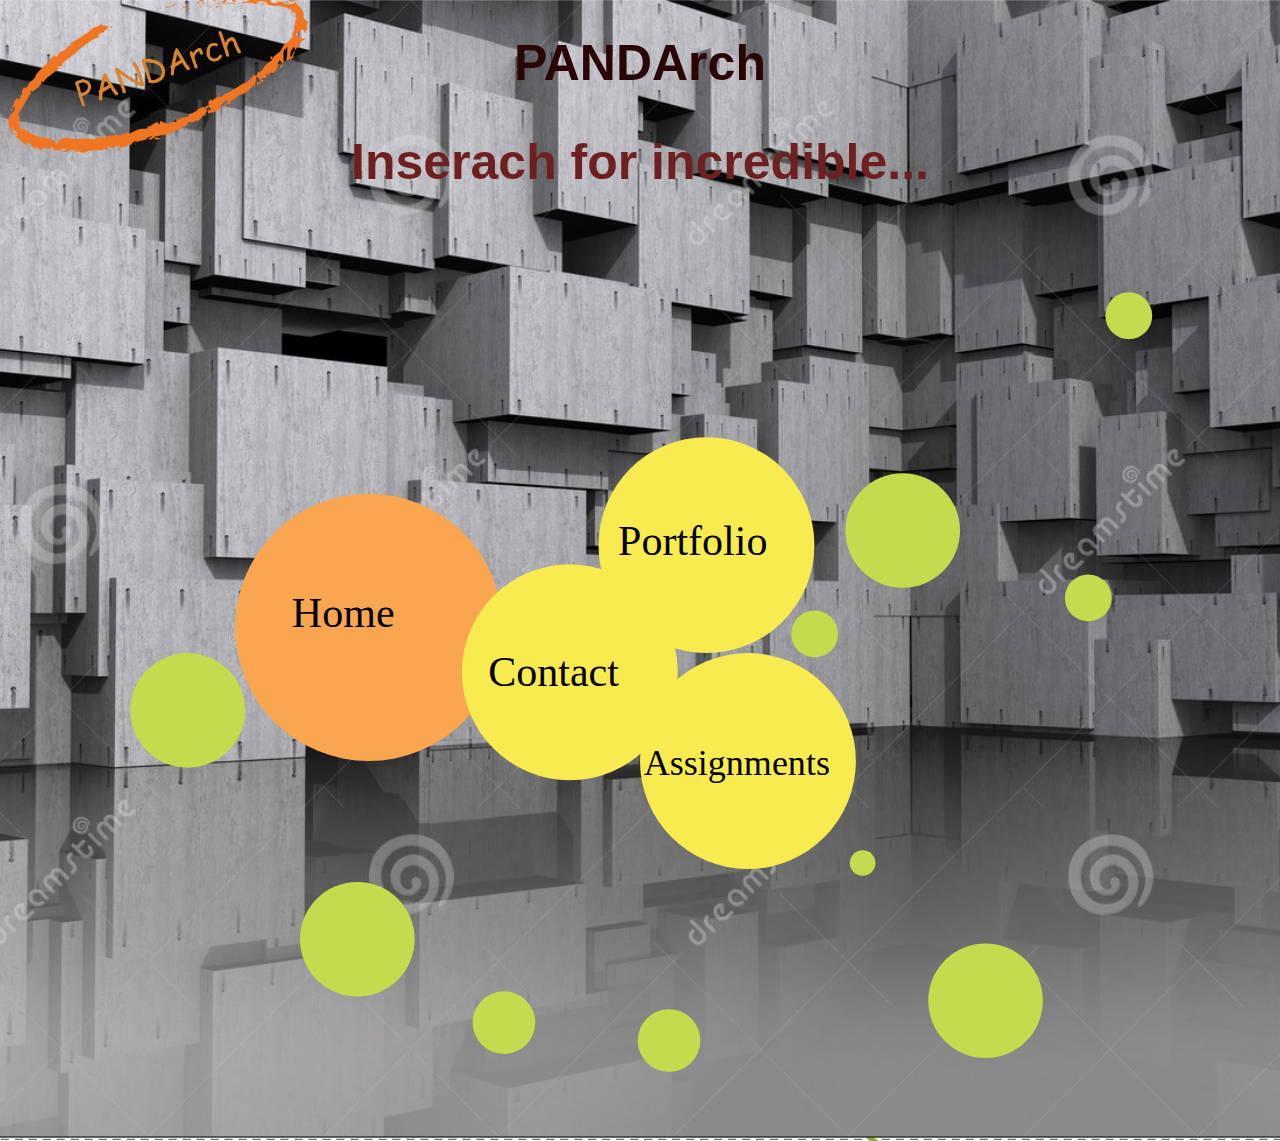
<file: index.html>
<!DOCTYPE html>
<html lang="en">
<head>
    <title>PANDArch</title>
    <link rel="stylesheet" href="classcss.css">
</head>
<body>
                <header>
                                <div class="main">
                                    <div class="logo">
                                        <img src="new logo.png">
                                    
                                    </div>
                                <div class="title">
                                    <h1>PANDArch 
                                       
                                    </h1>
                                    <h2> Inserach for incredible...</h2>
    
    
    <svg  
    viewBox="0 0 841.89 595.28" style="enable-background:new 0 0 841.89 595.28;" xml:space="preserve">
<style type="text/css">
   .st0{fill:#FAA54F;}
   .st1{fill:none;}
   .st2{font-family:'ComicSansMS';}
   .st3{font-size:28px;}
   .st4{fill:#F8EB50;}
   .st5{font-size:24px;}
   .st6{fill:#C5DA4D;}
   top="-1000pt";
</style>
<g class="Layer_1">
        <a xlink:href="index.html">
   <circle class="st0" cx="240.31" cy="262.69" r="89"/>
   <rect x="189.08" y="240.69" class="st1" width="173" height="44"/>
   <text transform="matrix(1 0 0 1 189.0773 262.4772)" class="st2 st3">Home </text>
</a>
</g>
<g class="Layer_2">
                <a xlink:href="assign/contact.html">
   <circle class="st4" cx="374.21" cy="292.59" r="71.9"/>
   <rect x="319.85" y="279.79" class="st1" width="173" height="44"/>
   <text transform="matrix(1 0 0 1 319.845 301.5771)" class="st2 st3">Contact </text>
   </a>
</g>
<g class="Layer_3">
                <a xlink:href="assignments.html">
   <circle class="st4" cx="492.85" cy="351.69" r="71.9"/>
   <rect x="423.49" y="342.49" class="st1" width="173" height="44"/>
   <text transform="matrix(1 0 0 1 423.4855 361.1649)" class="st2 st5">Assignments</text>
   </a>
</g>
<g class="Layer_4">
   <circle class="st4" cx="465.21" cy="207.89" r="71.9"/>
   <rect x="406.35" y="192.59" class="st1" width="173" height="44"/>
   <text transform="matrix(1 0 0 1 406.345 214.3772)" class="st2 st3">Portfolio</text>
</g>
<g class="Layer_5">
   <circle class="st6" cx="595.91" cy="198.16" r="38.18"/>
   <circle class="st6" cx="651.09" cy="511.38" r="38.18"/>
   <circle class="st6" cx="232.67" cy="470.41" r="38.18"/>
   <circle class="st6" cx="330.35" cy="525.91" r="20.86"/>
   <circle class="st6" cx="440.31" cy="537.88" r="20.86"/>
   <circle class="st6" cx="746.52" cy="55.13" r="15.61"/>
   <circle class="st6" cx="719.52" cy="243.05" r="15.61"/>
   <circle class="st6" cx="537.3" cy="267.05" r="15.61"/>
   <circle class="st6" cx="569.24" cy="419.67" r="8.52"/>
   <circle class="st6" cx="119.67" cy="317.97" r="38.18"/>
</g>
<g class="Layer_6">
</g>
<g class="Layer_7">
</g>
</svg>

<script>

        const Layer_2Button = document.querySelector('#Layer_1');
        const Layer_3Button = document.querySelector('#Layer_2');
        const Layer_4Button = document.querySelector('#Layer_3');
        const Layer_5Button = document.querySelector('#Layer_4');
        const Layer_6Button = document.querySelector('#Layer_5');
        
        const Layer_2Button = document.querySelector('.Layer_1');
        const Layer_3Button = document.querySelector('.Layer_2');
        const Layer_4Button = document.querySelector('.Layer_3');
        const Layer_5Button = document.querySelector('.Layer_4');
        const Layer_6Button = document.querySelector('.Layer_5');  
</script>
</body>
</html>
</file>
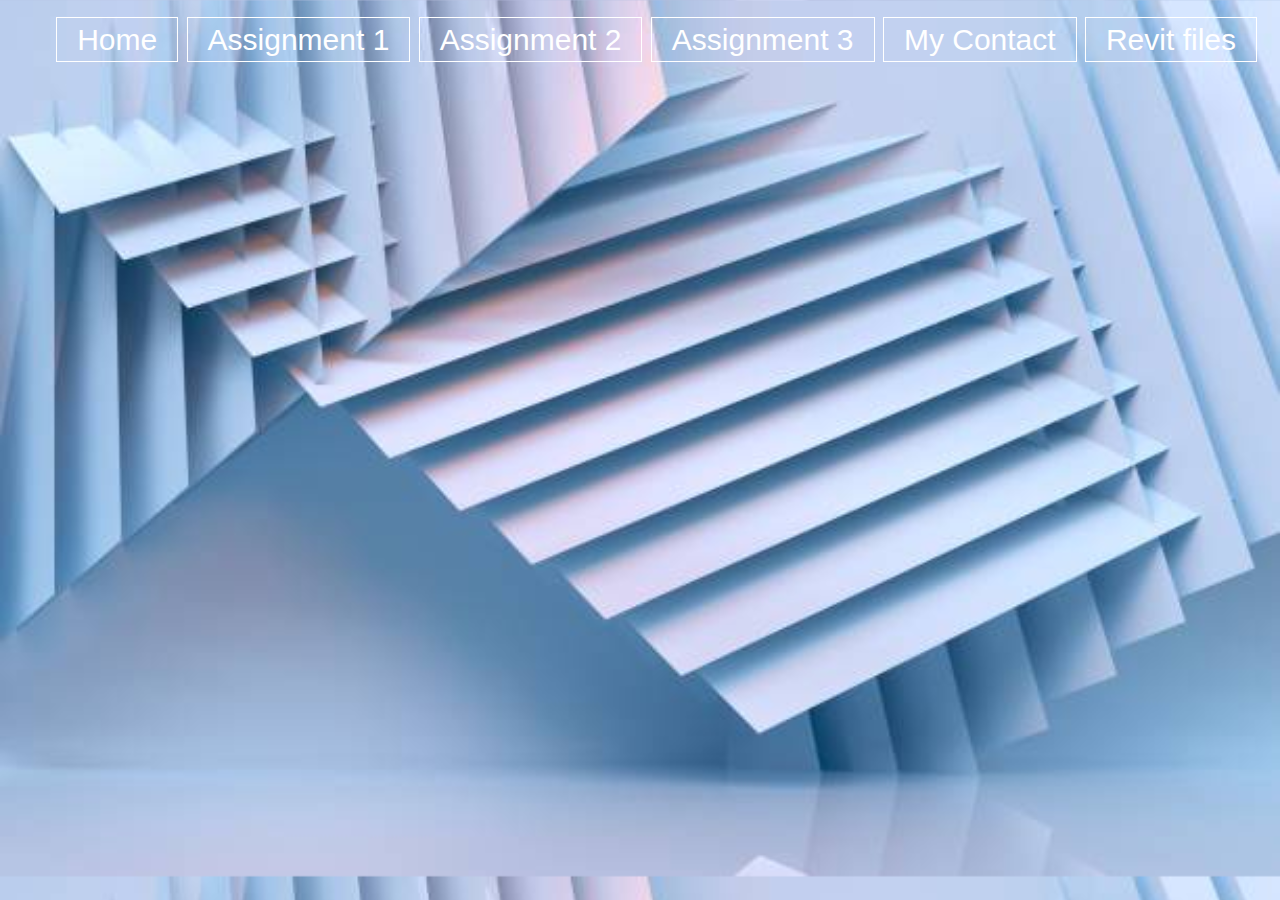
<file: assignments.html>
<!DOCTYPE html>
<html lang="en">
<head>
        <link rel="stylesheet" href="assignments css.css">
    <title>Assignments
    </title>
</head>
</div>    
<ul>
    <li><a href="index.html">Home</a></li>
    <li><a href="assign/addis new.html">Assignment 1</a></li>
    <li><a href="assign/assignment 2.html">Assignment 2</a></li>
    <li><a href="assign/assignment 3.html">Assignment 3</a></li>
    <li><a href="assign/contact.html">My Contact</a></li>
    <li><a href="revit files.html">Revit files</a></li>
</ul>
</div>
<body>
    
</body>
</html>
</file>
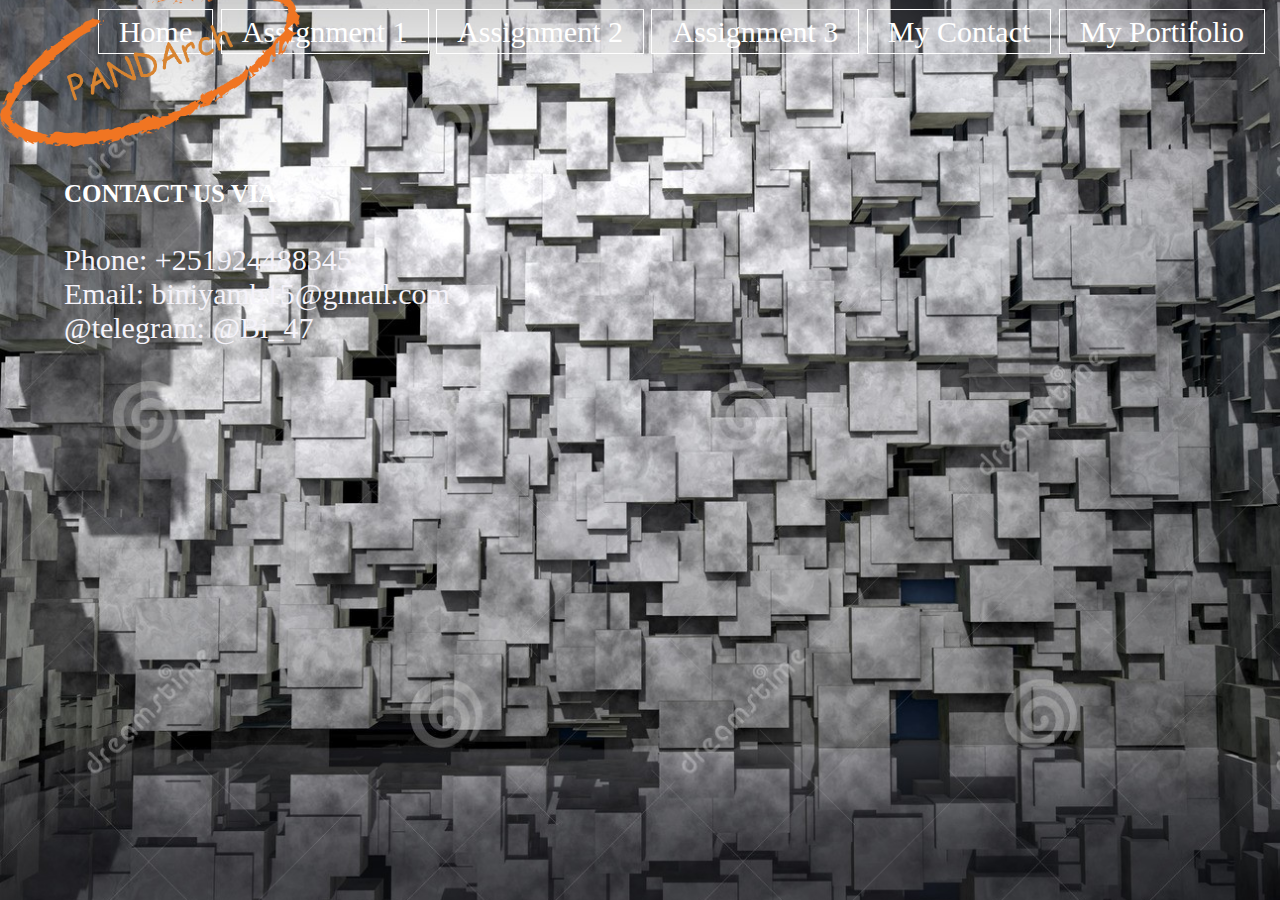
<file: contact.html>
<html lang="en">
<head>
    <meta charset="UTF-8">
    <meta name="viewport" content="width=device-width, initial-scale=1.0">
    <meta http-equiv="X-UA-Compatible" content="ie=edge">
    <title>Document</title>
</head>
<link rel="stylesheet" href="contact.css">
<body>
    </div>    
    <ul>
        <li><a href="index.html">Home</a></li>
        <li><a href="assign/addis new.html">Assignment 1</a></li>
        <li><a href="assign/assignment 2.html">Assignment 2</a></li>
        <li><a href="assign/assignment 3.html">Assignment 3</a></li>
        <li><a href="contact.html">My Contact</a></li>
        <li><a href="#">My Portifolio</a></li>
    </ul>
</div>
    <header>
        <div class="main">
            <div class="logo">
                <img src="new logo.png">
            </div>
        <div class="title">
            <h1>CONTACT US VIA...</h1>
        </div>    
        <div class="paragraph">
            <p>
                Phone: +251924488345
                <br>
                Email: biniyamb15@gmail.com
                <br>
                @telegram: @Bi_47
            </p>
        </div>
       
</body>
</html>
</file>
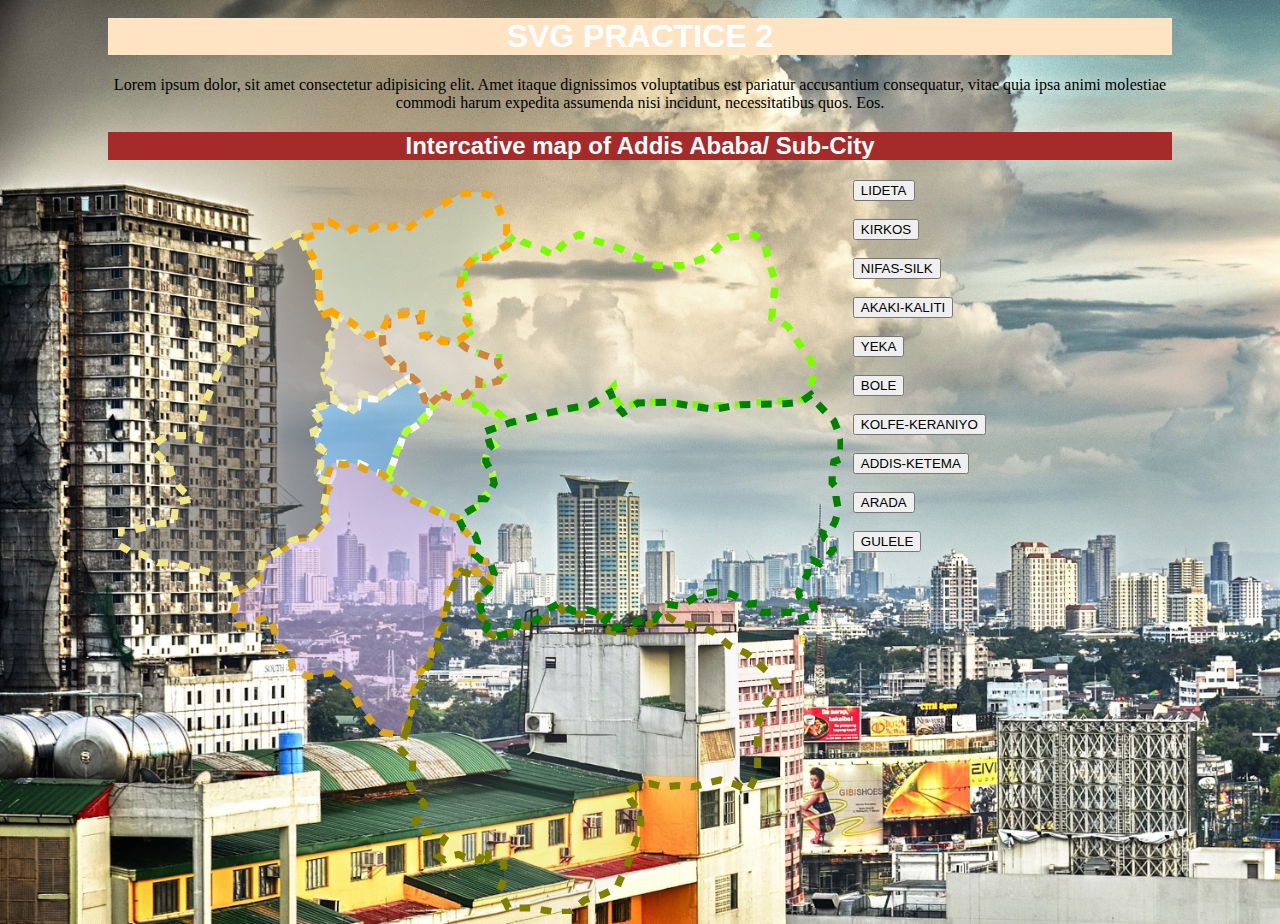
<file: final.html>
<!doc type html>

<head>
        <meta charset="UTF-8">
    <meta name="viewport" content="width=device-width, initial-scale=1.0">
    <meta http-equiv="X-UA-Compatible" content="ie=edge">
    <title>habtom g/wold</title>

</head>


<link rel="stylesheet" href="css.css"/>

<body>

<h1>SVG PRACTICE 2</h1>
<P>Lorem ipsum dolor, sit amet consectetur adipisicing elit. 
Amet itaque dignissimos voluptatibus est pariatur accusantium 
consequatur, vitae quia ipsa
 animi molestiae commodi harum expedita assumenda nisi incidunt,
  necessitatibus quos. Eos.</P>
  
<h2>Intercative map of Addis Ababa/ Sub-City</h2>

<div class="svgClass">


<svg viewBox="0 0 204.2 204" style="enable-background:new 0 0 204.2 204;" xml:space="preserve">	
        <a xLink:href="http://www.addisababa.gov.et/es/web/guest/lideta-sub-city">
		<g class="lideta">
			<polygon class="lideta" points="59.7,81.8 60.5,80.2 60.5,77 64.2,77 68,77 72.7,79.4 76.2,80.7 77.5,77 
				79.5,71.8 80.5,68.8 85.5,65.5 87.7,62.8 87.7,60.3 85.7,56.8 83.2,54.3 81.7,53 78.3,55.2 75.8,57.2 73.7,59 67.7,58.5 
				67.5,61.3 66.7,62.5 63,60.8 60.8,59.7 59,60 55.5,60.7 54.3,61.5 56.8,64.5 57.2,66.5 55.7,68.2 55.2,71.3 57.2,72.7 57.8,74.2 
                57.2,77.5 56.2,79.2 56.2,80.3 57,81.8 			"/>
		</g></a>
		<a xLink:href="http://www.addisababa.gov.et/hi/web/guest/kirkos-sub-city">
		<g class="kirkos">
			<polygon class="kirkos"  points="76.1,80.4 77.3,77.3 78.7,73.1 
				81.2,67.9 84.7,65.5 87.3,62.9 89.3,62.3 88.6,60.5 91.8,56.1 92.6,58.9 97.8,59.4 99.1,60.4 102,60.8 102.8,62.4 105.1,62.6 
				108.2,63.9 108.2,65.4 106.3,66.8 103.8,68.3 104.3,70 106.1,72 104.3,73.1 103.3,76.3 103.5,78 105.5,79.8 105.7,82.3 
				104.3,85.3 102.6,87.1 100.5,87.1 100.7,89.5 99,90.8 97.3,90.8 96.6,92.9 94.2,91.3 92.1,91.3 86.5,88.6 82.2,86.8 78.8,84 
				77.3,82.8 			"/>
		</g></a>
		<a xLink:href="http://www.addisababa.gov.et/hi/web/guest/nifassilk-sub-city">
		<g class="nifassilk">
			<polygon class="nifassilk"  points="74.6,152.8 80.7,153.8 81.1,150 
				82.6,146.9 82.8,142.5 85.1,135.8 87.6,133 89.3,126.8 91.1,122 92.1,117.9 92.1,114.8 95.3,108 97.1,106.5 101.2,107.5 
				103.3,109.5 104.9,109.8 104.9,108.3 105.6,107 104.8,104.8 101.6,104.3 99.5,104.3 99.9,98.7 98,96.2 95.6,95.2 95.3,92.3 
				91.4,91.4 82.8,87.3 77.3,83.5 74.6,80 69.6,78.7 65.9,76.8 63.8,77.4 60.3,76.8 58.9,80.8 60.2,83 58.8,84.7 58.4,88.4 
				58.2,90.9 58.8,92.8 54.2,98 51.8,98 49.8,98.6 45.8,101.6 40.8,104 39.8,109 33.2,113.5 32.8,117.5 32.1,119.9 34.1,122.5 
				36.8,122.5 42.1,120 43.8,123.3 45.1,128.3 48.5,130.6 49.2,134.9 53.5,137 60.1,136 65.1,139.9 68.5,146 72,150.4 			"/>
		</g></a>
		<a xLink:href="http://www.addisababa.gov.et/hi/web/guest/akakikaliti-sub-city">
		<g class="akakikaliti">
			<polygon class="akakikaliti" points="81.5,151.8 80.3,154.7 
				79,156.8 80.3,158.3 81.5,159.7 83,159.7 83,161.2 83,163.7 82.2,167.5 83.7,170.2 86.2,172.8 86.2,175.8 83.8,177.7 83.3,179.3 
				85.3,180.8 88.5,180.8 90.7,181.7 92,182.8 90.2,185.7 89.8,187.5 92,188.7 93.7,187.7 96,187.2 99.2,188.7 102,188.7 
				103.3,185.7 104.3,185.8 104.3,188.7 106.3,188.7 108.7,189.7 108.7,191.7 108.7,194.2 107.3,197.8 108.7,199.7 110,202.3 
				113.3,202.3 116.5,202.3 123.5,203.5 127.2,203.5 131.5,200 136.5,198.5 140.5,196.7 141.3,194.7 143.3,190.5 144.8,186.7 
				146.2,182.5 147.2,178.8 147.2,175.3 144.5,172.2 143.2,169.2 147.2,167.7 149.8,167.2 153.7,168.2 157.7,167.8 161.7,168.2 
				167.3,166.8 169.7,166.2 173.5,167.3 177.7,169.2 179.2,166.2 180.2,163.3 180.2,157.8 180.2,151 181.8,145.7 185.7,140.2 
				184.2,136.8 177,130.5 172.2,128.3 168,124.7 165.3,123.3 157.3,121.7 155,120.2 152.2,121.3 149.2,122.5 146.3,123 144.5,124.7 
				140.3,124.7 136.7,123.3 136.7,120.2 133.3,119.5 130,119.5 126.2,119.5 124.7,117.7 121.2,120.5 116.5,122.8 114.3,122.5 
				113,124.7 109.5,124.7 107.7,126.7 104.3,124.7 103.5,121.2 101.3,119.2 101.5,114.5 102.3,113.2 104.3,111.2 101.2,108.7 
				96.7,107.5 95.7,109 94.6,111.4 93.2,114.8 92.8,116.8 92.2,121.8 90.8,124.7 91,126.8 90.3,128.2 89.5,131.7 87.8,133.5 
				86.1,136 85.5,138.8 84.3,141.3 83.2,144.5 83.3,147 82,149.7 			"/>
		</g></a>
		<a xLink:href="http://www.addisababa.gov.et/hi/web/guest/yeka-sub-city">
		<g class="yeka">
			<polygon class="yeka" points="102,60.7 103.5,62.3 104.3,63 
				105.8,61.8 108.5,64 108.5,66.2 135.3,59.8 139.7,55.3 140.5,59.3 142.3,61.8 146.2,59.7 152.8,59.7 167,60.8 171.8,60.8 
				181.2,59.8 193.2,59 195.3,56.7 195.3,54.3 196.5,51 195.2,48.2 192.8,44.7 188.8,38.5 186.8,37 184.2,36 185.2,25.7 183.5,20.7 
				182.3,15.7 179.5,12.5 172.3,13.3 169.2,15.8 167,18.3 163.7,19.7 159,21.3 151.3,21.2 147.5,19.5 140.8,16.2 133.7,14 130,12.5 
				127.5,13.8 124.8,15.8 122.8,18.5 119.8,16.8 114.2,14.7 112,12.5 108.2,16 104.3,18.2 101.2,18.5 97.5,22 97.5,26.8 98.7,31.3 
				98.5,36.2 100.5,39.3 97.5,41 95.2,42.5 98.5,44.8 104.3,47.2 107.2,47.2 106.8,49.7 108.5,52.3 105.8,54.5 103.5,54.8 
				101.5,54.3 101.7,56.5 98,58.2 98,60 			"/>
		</g></a>
		<a xLink:href="http://www.addisababa.gov.et/hi/web/guest/bole-sub-city">
		<g class="bole">
			<polygon class="bole" points="103.6,68 110.7,65.5 121.3,62.8 
				126.2,61.7 133,60.5 138.7,57 140.3,60.7 142.3,62.8 146.5,60 155.2,59.8 167.7,61.8 175.3,60.5 188,60.2 192.3,59.8 195.2,57.7 
				196.7,59.8 201.7,65 203.7,70.2 203.7,75.8 201.7,76.5 201.2,79.8 201.2,82.5 202.3,83.7 202.3,86.5 203,90.2 202,93.5 201.2,95 
				199.2,95 198.5,96.5 199.2,98.2 200.8,99 201.5,101.3 199.5,103.7 197.7,105.3 195.5,104.2 194.3,105.3 194.3,108.2 193,110.5 
				191.8,113.2 192,114.5 194,116.7 195.8,116.7 196.5,119.5 193.7,120.3 190.8,121 189.8,119 187,119 181.3,119 178.8,118.2 
				179,116.5 177.8,116.7 176.5,115.7 172.7,113.8 170,113.2 168.2,113.2 163.5,114.2 158.5,117.2 154.8,116.7 151,121 148.3,121 
				144.8,122.3 142.2,123.3 139.3,123.3 136.5,122.2 138.2,120 132.2,118.3 128.2,118.7 124.5,116.3 120.5,118.5 118.3,120.7 
				116.3,121.8 112.7,121.8 111.8,124.7 108.5,125.3 106,125.8 103.6,123.5 104.3,121.7 102.2,118.2 102.2,114.5 104.7,112 
				106,108.2 104.8,104.8 102.2,104.2 100.5,102.7 101.3,99.2 100.5,97.2 97.3,95.3 96,92.7 97.3,91.4 100.7,89.3 100.8,87 
				103.6,87 106,82.7 105.2,79.2 103.6,76.5 103.6,73.7 105,72.3 103.6,68 			"/>
		</g></a>
		<a xLink:href="http://www.addisababa.gov.et/hi/web/guest/kolfekeraniyo-sub-city">
		<g class="Kolfekeraniyo">
			<polygon class="kolfekeraniyo"  points="0.5,100.2 2.8,101.5 4,102.5 
				6.5,102.5 11.2,105 15.7,105 22.8,106.8 29.2,108.7 31.7,108.7 33.2,113.5 36.5,112 39.8,109 40.8,104 45,102 49,98.8 51.8,98 
				54.2,98 58.8,92.7 57.3,90.7 58.2,87.8 58.8,84.7 58.8,82.2 55.7,80.5 57,78.2 57.2,75.5 58.8,74 55.7,72 55,68 57.8,66.5 
				56,63.5 54.3,62 56.5,61.2 61.2,60 60.3,55.5 58.8,54.2 58,51.8 59.3,47.8 59.5,41.2 61.2,39 61.2,35.8 59.5,34.3 57.8,34.3 
				56.3,31.3 56.8,26.8 56,22.8 53.5,18 52,14.7 52.8,12.3 50.8,12.3 40.5,17.7 36.8,20.5 36.8,23.2 37.3,27 37.5,33.8 39.3,34.8 
				39,37.2 38.5,39.3 38,42.2 34.5,42.7 31.8,45 29.5,48.3 26.5,55.5 24.7,59.5 23.5,65.8 22.8,70.2 19.3,69.2 13.8,69.2 10.5,71.5 
				10.5,73.8 12.5,75.8 14.5,76.3 14.8,79.3 16.8,83.2 18.8,85.3 20.8,87 16.3,88 15.7,93.8 12.2,94 7.5,95 3.7,96 0.5,96 			"/>
		</g></a>
		<a xLink:href="http://www.addisababa.gov.et/hi/web/guest/addisketema-sub-city">
		<g class="addisketema">
			<polygon class="addisketema"  points="60.8,35 64.3,37 67.2,39.5 
				68.8,40.8 73.2,40.8 74.2,42.2 76,46.3 77.7,49.7 79.2,49.7 80.7,51.8 80.7,53.8 75.5,56.8 73.7,58.3 68.8,57.5 67.7,58.3 
				67.7,60.5 66.3,62 64.8,61 60.8,59.3 60.8,54.7 58.2,53.2 58.2,50.2 59.5,48.5 60.2,44 60.2,40.7 61,38.8 61.2,37.2 			"/>
		</g></a>
		<a xLink:href="http://www.addisababa.gov.et/hi/web/guest/arada-sub-city">
		<g class="arada">
			<polygon class="arada"  points="88.3,60 90.3,58.2 91.3,56 92.2,58 
				94.3,58.7 97.8,58 99.8,56 101.7,56 101.7,53.8 103.7,54.7 107.2,53.8 108.5,51 107,49 107,47 104.5,47 98.4,44.7 95.7,42.7 
				93.7,42.7 90,41.7 88.3,40.2 87,41.3 85.2,40.2 85.2,36.8 84.3,34.2 80.3,34.2 76,36 76,38.2 74.5,39.8 74.5,43 75.8,47.1 
				78,49.2 79.3,48 80.3,49.3 80.3,52.5 82.7,52.7 84.3,54 85.5,56.5 86.5,59.2 			"/>
		</g></a>
		<a xLink:href="http://www.addisababa.gov.et/hi/web/guest/gulele-sub-city">
		<g class="gulele">
			<polygon class="gulele"  points="60.2,34.2 58.3,35 57.3,32.8 
				56.5,28 56.5,25.2 56.5,21.8 55,19 53.2,15.8 53.2,13.3 56.7,12.2 55.8,10.2 59.3,10.2 60.2,10.7 60.2,9.3 62.5,10.7 64.8,11.8 
				66.5,10.7 71,11 74.2,9.3 77,10.5 79.3,9.3 82,10.5 86.7,6.8 91.2,4.2 96,1.3 101.2,0.5 104.8,1.5 106.8,4 108.2,7.5 109.5,9.3 
				109.5,12 110.8,12.7 110,15.2 105.8,17.8 103.8,19 100.2,18.8 98.5,21 97.3,22.8 96.3,26.7 97,28.8 98.8,31.7 98.2,35 98,36.5 
				99.7,39.2 98,41 95.2,42.7 93.7,42.7 91.2,42.7 89,40.7 87.5,41.2 85.8,41 85.2,37.7 85.5,34.8 82.8,34.7 78.2,35.5 76,36.7 
				75,38.5 74.3,40.2 72.8,40.2 70.7,41 68,39 65,36.8 61.8,35.3 			"/>
		</g></a>
</svg>

</div>
<div class="buttons" id="sidebar" >

    <button id="lideta">LIDETA</button><br><br>
    <button id="kirkos">KIRKOS</button><br><br>
    <button id="nifassilk">NIFAS-SILK</button><br><br>
    <button id="akakikaliti">AKAKI-KALITI</button><br><br>
    <button id="yeka">YEKA</button><br><br>
    <button id="bole">BOLE</button><br><br>
    <button id="kolfekeraniyo">KOLFE-KERANIYO</button><br><br>
    <button id="addisketema">ADDIS-KETEMA</button><br><br>
    <button id="arada">ARADA</button><br><br>
    <button id="gulele">GULELE</button><br><br>
    
   
</div>

<script>

const lidetaButton = document.querySelector('#lideta');
const kirkosButton = document.querySelector('#kirkos');
const nifassilkButton = document.querySelector('#nifassilk');
const akakikalitiButton = document.querySelector('#akakikaliti');
const yekaButton = document.querySelector('#yeka');
const boleButton = document.querySelector('#bole');
const kolfekeraniyoButton = document.querySelector('#kolfekeraniyo');
const addisketemaButton = document.querySelector('#addisketema');
const aradaButton = document.querySelector('#arada');
const guleleButton = document.querySelector('#gulele');

const lideta = document.querySelector('.lideta');
const kirkos = document.querySelector('.kirkos');
const nifassilk = document.querySelector('.nifassilk');
const akakikaliti = document.querySelector('.akakikaliti');
const yeka = document.querySelector('.yeka');
const bole = document.querySelector('.bole');
const kolfekeraniyo = document.querySelector('.kolfekeraniyo');
const addisketema = document.querySelector('.addisketema');
const arada = document.querySelector('.arada');
const gulele = document.querySelector('.gulele');

lidetaButton.addEventListener('click', e =>{ lideta.classList.toggle('removed');});
kirkosButton.addEventListener('click', e =>{ kirkos.classList.toggle('removed');});
nifassilkButton.addEventListener('click', e =>{ nifassilk.classList.toggle('removed');});
akakikalitiButton.addEventListener('click', e =>{ akakikaliti.classList.toggle('removed');});
yekaButton.addEventListener('click', e =>{ yeka.classList.toggle('removed');});
boleButton.addEventListener('click', e =>{ bole.classList.toggle('removed');});
kolfekeraniyoButton.addEventListener('click', e =>{ kolfekeraniyo.classList.toggle('removed');});
addisketemaButton.addEventListener('click', e =>{ addisketema.classList.toggle('removed');});
aradaButton.addEventListener('click', e =>{ arada.classList.toggle('removed');});
guleleButton.addEventListener('click', e =>{ gulele.classList.toggle('removed');});

</script>
</body>
</file>
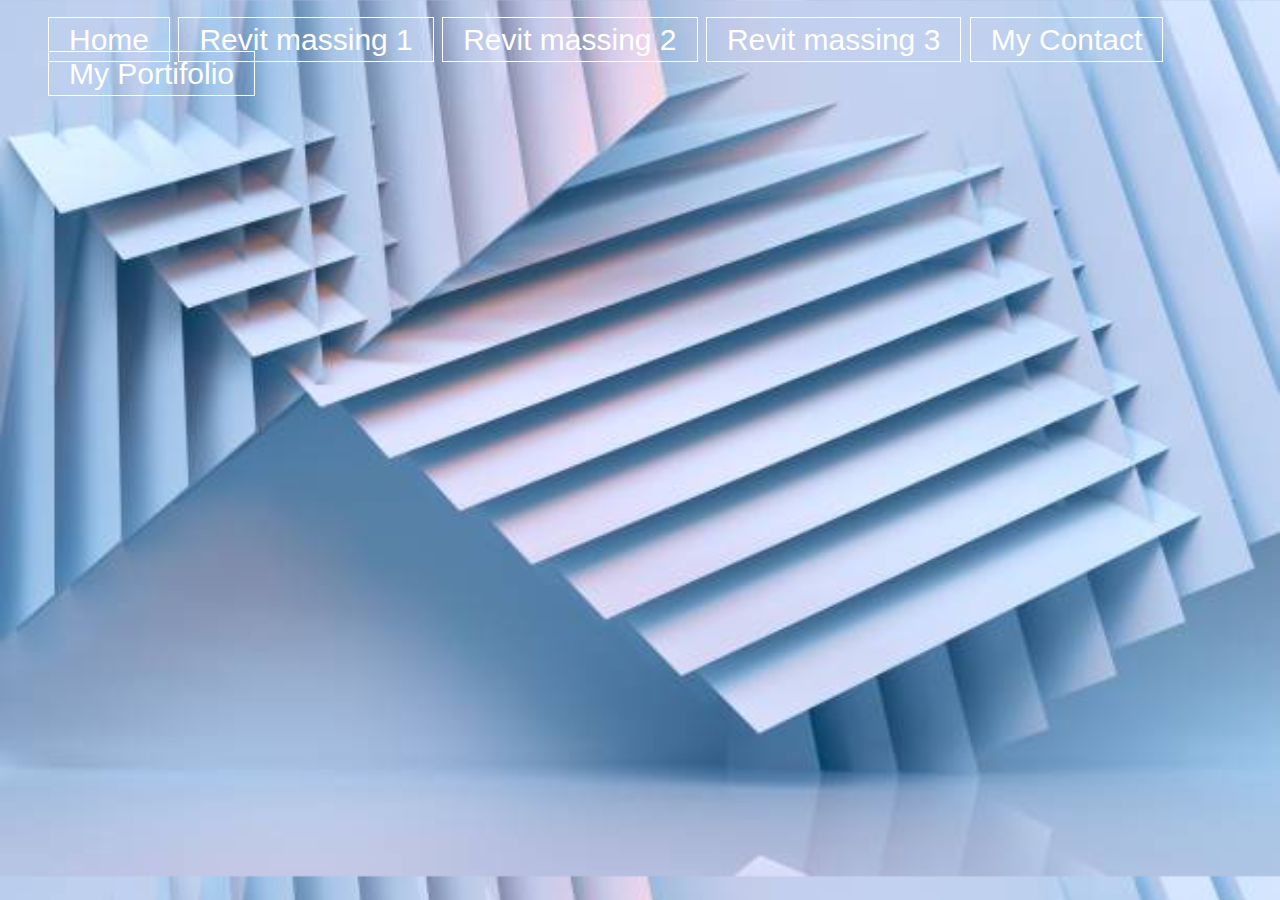
<file: revit files.html>
<!DOCTYPE html>
<html lang="en">
<head>
        <link rel="stylesheet" href="assignments css.css">
    <title>Assignments
    </title>
</head>
</div>    
<ul>
    <li><a href="index.html">Home</a></li>
    <li><a href="massing project.rvt">Revit massing 1</a></li>
    <li><a href="massing project two.rvt">Revit massing 2</a></li>
    <li><a href="Biniyam_Bewketu_ETR-4147-09 final work.rvt">Revit massing 3</a></li>
    <li><a href="assign/contact.html">My Contact</a></li>
    <li><a href="#">My Portifolio</a></li>
</ul>
</div>
<body>
    
</body>
</html>
</file>
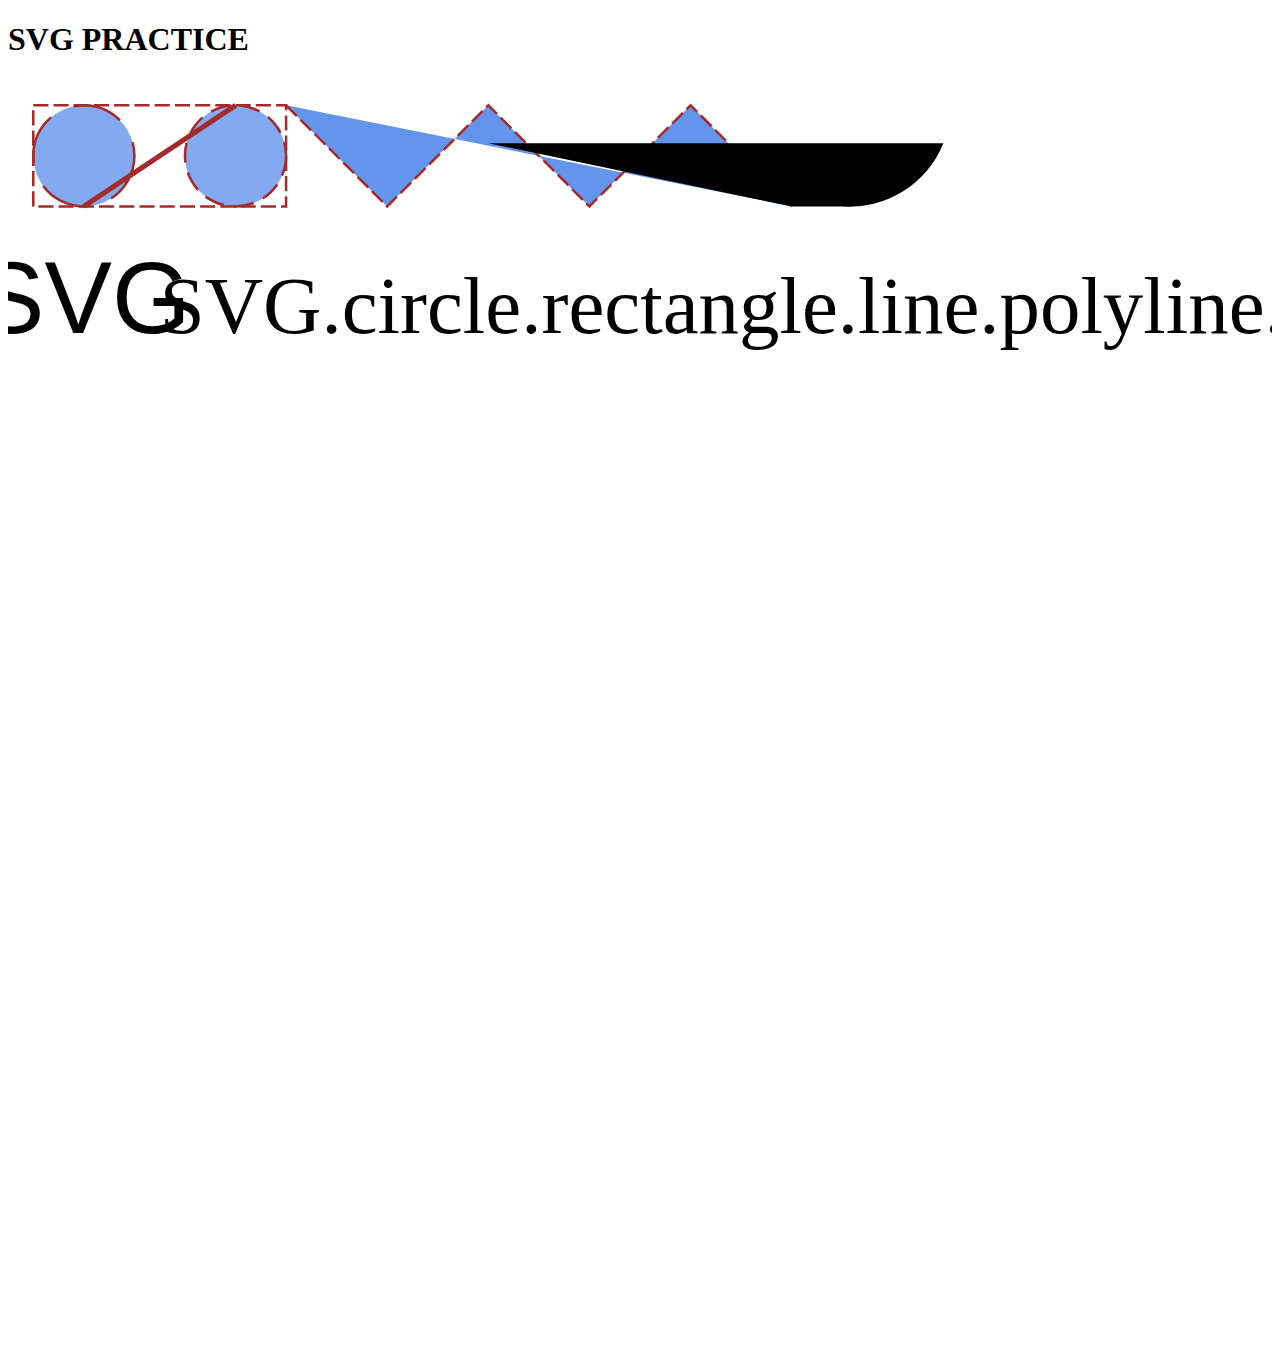
<file: svg.html>
<!DOCTYPE html>
<html lang="en">
<head>
    <meta charset="UTF-8">
    <meta name="viewport" content="width=device-width, initial-scale=1.0">
    <meta http-equiv="X-UA-Compatible" content="ie=edge">
    <title>Document</title>
</head>
<body>
    <h1>SVG PRACTICE</h1>
        <svg viewBox="0 0 250 250" >
                <circle 
                cx="15" cy="15" r="10"
                style="stroke:brown; fill:cornflowerblue;
                stroke-width: 0.5; stroke-dasharray: 10 5; fill-opacity: 0.8;"/>
                <circle cx="45" cy="15" r="10"
                style="stroke:brown; fill:cornflowerblue;
                stroke-width: 0.5; stroke-dasharray: 4 2; fill-opacity: 0.8;"/>
                <line x1="15" y1="25" x2="45" y2="5"
                style="stroke:brown; fill:cornflowerblue;
                stroke-width: 0.5' stroke-dasharray: 4 2;"/>
                <rect x="5" y="5" height="20" width="50"
                style="stroke:brown; stroke-dasharray:3 1; fill:none;
                stroke-width:0.5;"/>
                <polyline points="55,5 75,25 95,5 115,25 135, 5 155,25"
                style="stroke:brown; stroke-dasharray:3 1; fill:cornflowerblue;
                stroke-width:0.5;" />
                <path d="M155,25 L165,25 A20,20 0 0,0 185,12.5 A12.5 0 0,1 195,12.5 A20,0 0,0 215,25"
                style="stock:brown; stroke-dasharry:3 1; fill:cornflowerblue
                stroke-width:0.5;"/>
                <text x="30" y="50"
                style="stroke:none;fill:black"
                font-size: 10px; text-anchor: start; strock-width=0.05;
                font-family: Impact, Haettenschweiler, 'Arial narrow bold' , sans-serif
                > SVG.circle.rectangle.line.polyline.path.text</text>text>
                <text x="15" y="50" 
                style="sroke:cornflowerblue; fill: black;
                font-size: 20px; text-anchor: middle;
                font-family: Impact, Haettenschweiler, 'Arial Narrow Bold', sans-serif;
                writting-mode:tb; " >SVG </text>
                <rect x="0" y="65" height="10" width="250"
                style="stroke:none; stroke-dasharray:3 1; fill:none;
                stroke-width:0.5; fill:white; " />
         
             </svg>       
</body>
</html>
</file>
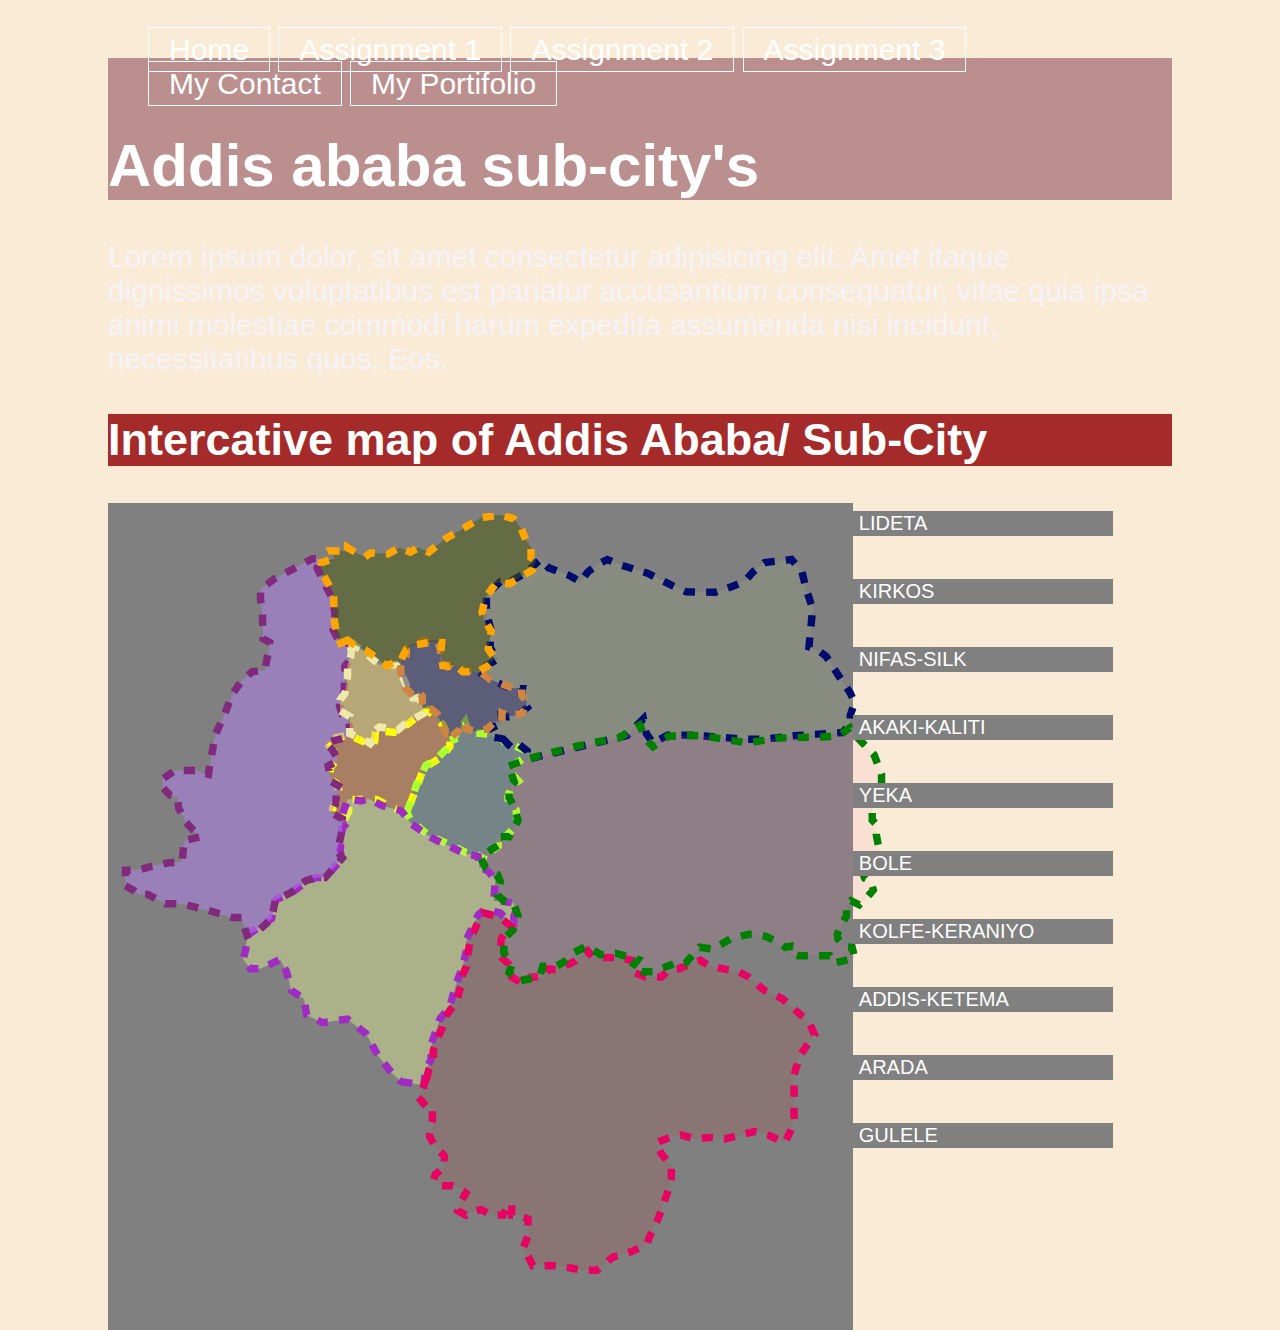
<file: assign/addis new.html>
<!DOCTYPE html>
<html lang="en">
<head>
    <meta charset="UTF-8">
    <meta name="viewport" content="width=device-width, initial-scale=1.0">
    <meta http-equiv="X-UA-Compatible" content="ie=edge">
    <title>Addis ababa sub-city's</title>
    <link rel="stylesheet" href="my.css">
</head> 
<body>
	</div>    
	<ul>
		<li><a href="../index.html">Home</a></li>
		<li><a href="addis new.html">Assignment 1</a></li>
		<li><a href="assignment 2.html">Assignment 2</a></li>
		<li><a href="assignment 3.html">Assignment 3</a></li>
		<li><a href="contact.html">My Contact</a></li>
		<li><a href="#">My Portifolio</a></li>
	</ul>
	</div>
		<h1>Addis ababa sub-city's</h1> <P>Lorem ipsum dolor, sit amet consectetur adipisicing elit. Amet itaque dignissimos voluptatibus est pariatur accusantium consequatur, vitae quia ipsa animi molestiae commodi harum expedita assumenda nisi incidunt, necessitatibus quos. Eos.</P>
		<h2>Intercative map of Addis Ababa/ Sub-City</h2>
		<div class="svgClass"> <svg width="800" height="800" <!-- viewBox="0 0 212 215" --> enable-background="new 0 0 212 215" xml:space="preserve">
	
<a xLink:href="http://www.addisababa.gov.et/es/web/guest/lideta-sub-city">
		<g class="lideta">
			<polygon class="lideta" points="59.7,81.8 60.5,80.2 60.5,77 64.2,77 68,77 72.7,79.4 76.2,80.7 77.5,77 
				79.5,71.8 80.5,68.8 85.5,65.5 87.7,62.8 87.7,60.3 85.7,56.8 83.2,54.3 81.7,53 78.3,55.2 75.8,57.2 73.7,59 67.7,58.5 
				67.5,61.3 66.7,62.5 63,60.8 60.8,59.7 59,60 55.5,60.7 54.3,61.5 56.8,64.5 57.2,66.5 55.7,68.2 55.2,71.3 57.2,72.7 57.8,74.2 
				57.2,77.5 56.2,79.2 56.2,80.3 57,81.8 			"/>
			</g></a>
			<a xLink:href="http://www.addisababa.gov.et/hi/web/guest/kirkos-sub-city">
		<g CLASS="kirkos">
			<polygon CLASS="kirkos"   points="76.1,80.4 77.3,77.3 78.7,73.1 
				81.2,67.9 84.7,65.5 87.3,62.9 89.3,62.3 88.6,60.5 91.8,56.1 92.6,58.9 97.8,59.4 99.1,60.4 102,60.8 102.8,62.4 105.1,62.6 
				108.2,63.9 108.2,65.4 106.3,66.8 103.8,68.3 104.3,70 106.1,72 104.3,73.1 103.3,76.3 103.5,78 105.5,79.8 105.7,82.3 
				104.3,85.3 102.6,87.1 100.5,87.1 100.7,89.5 99,90.8 97.3,90.8 96.6,92.9 94.2,91.3 92.1,91.3 86.5,88.6 82.2,86.8 78.8,84 
				77.3,82.8 			"/>
			</g></a> 
			<a xLink:href="http://www.addisababa.gov.et/es/web/guest/nefas-silk-sub-city">
		<g CLASS="nifas-silk">
			<polygon CLASS="nifas-silk" points="74.6,152.8 80.7,153.8 81.1,150 
				82.6,146.9 82.8,142.5 85.1,135.8 87.6,133 89.3,126.8 91.1,122 92.1,117.9 92.1,114.8 95.3,108 97.1,106.5 101.2,107.5 
				103.3,109.5 104.9,109.8 104.9,108.3 105.6,107 104.8,104.8 101.6,104.3 99.5,104.3 99.9,98.7 98,96.2 95.6,95.2 95.3,92.3 
				91.4,91.4 82.8,87.3 77.3,83.5 74.6,80 69.6,78.7 65.9,76.8 63.8,77.4 60.3,76.8 58.9,80.8 60.2,83 58.8,84.7 58.4,88.4 
				58.2,90.9 58.8,92.8 54.2,98 51.8,98 49.8,98.6 45.8,101.6 40.8,104 39.8,109 33.2,113.5 32.8,117.5 32.1,119.9 34.1,122.5 
				36.8,122.5 42.1,120 43.8,123.3 45.1,128.3 48.5,130.6 49.2,134.9 53.5,137 60.1,136 65.1,139.9 68.5,146 72,150.4 			"/>
			</g> </a> <a xLink:href="http://www.addisababa.gov.et/es/web/guest/akaki-kaliti-sub-city">
		<g CLASS="akaki-kaliti">
			<polygon CLASS="akaki-kaliti" points="81.5,151.8 80.3,154.7 
				79,156.8 80.3,158.3 81.5,159.7 83,159.7 83,161.2 83,163.7 82.2,167.5 83.7,170.2 86.2,172.8 86.2,175.8 83.8,177.7 83.3,179.3 
				85.3,180.8 88.5,180.8 90.7,181.7 92,182.8 90.2,185.7 89.8,187.5 92,188.7 93.7,187.7 96,187.2 99.2,188.7 102,188.7 
				103.3,185.7 104.3,185.8 104.3,188.7 106.3,188.7 108.7,189.7 108.7,191.7 108.7,194.2 107.3,197.8 108.7,199.7 110,202.3 
				113.3,202.3 116.5,202.3 123.5,203.5 127.2,203.5 131.5,200 136.5,198.5 140.5,196.7 141.3,194.7 143.3,190.5 144.8,186.7 
				146.2,182.5 147.2,178.8 147.2,175.3 144.5,172.2 143.2,169.2 147.2,167.7 149.8,167.2 153.7,168.2 157.7,167.8 161.7,168.2 
				167.3,166.8 169.7,166.2 173.5,167.3 177.7,169.2 179.2,166.2 180.2,163.3 180.2,157.8 180.2,151 181.8,145.7 185.7,140.2 
				184.2,136.8 177,130.5 172.2,128.3 168,124.7 165.3,123.3 157.3,121.7 155,120.2 152.2,121.3 149.2,122.5 146.3,123 144.5,124.7 
				140.3,124.7 136.7,123.3 136.7,120.2 133.3,119.5 130,119.5 126.2,119.5 124.7,117.7 121.2,120.5 116.5,122.8 114.3,122.5 
				113,124.7 109.5,124.7 107.7,126.7 104.3,124.7 103.5,121.2 101.3,119.2 101.5,114.5 102.3,113.2 104.3,111.2 101.2,108.7 
				96.7,107.5 95.7,109 94.6,111.4 93.2,114.8 92.8,116.8 92.2,121.8 90.8,124.7 91,126.8 90.3,128.2 89.5,131.7 87.8,133.5 
				86.1,136 85.5,138.8 84.3,141.3 83.2,144.5 83.3,147 82,149.7 			"/>
			</g></a> <a xLink:href="http://www.addisababa.gov.et/vi/web/guest/yeka-sub-city"> 
				<g class="yeka">
	
			<polygon CLASS="yeka" points="102,60.7 103.5,62.3 104.3,63 
				105.8,61.8 108.5,64 108.5,66.2 135.3,59.8 139.7,55.3 140.5,59.3 142.3,61.8 146.2,59.7 152.8,59.7 167,60.8 171.8,60.8 
				181.2,59.8 193.2,59 195.3,56.7 195.3,54.3 196.5,51 195.2,48.2 192.8,44.7 188.8,38.5 186.8,37 184.2,36 185.2,25.7 183.5,20.7 
				182.3,15.7 179.5,12.5 172.3,13.3 169.2,15.8 167,18.3 163.7,19.7 159,21.3 151.3,21.2 147.5,19.5 140.8,16.2 133.7,14 130,12.5 
				127.5,13.8 124.8,15.8 122.8,18.5 119.8,16.8 114.2,14.7 112,12.5 108.2,16 104.3,18.2 101.2,18.5 97.5,22 97.5,26.8 98.7,31.3 
				98.5,36.2 100.5,39.3 97.5,41 95.2,42.5 98.5,44.8 104.3,47.2 107.2,47.2 106.8,49.7 108.5,52.3 105.8,54.5 103.5,54.8 
				101.5,54.3 101.7,56.5 98,58.2 98,60 			"/>
			</g></a> <a xLink:href="http://www.addisababa.gov.et/es/web/guest/bole-sub-city"> 
				<g class="bole">

			<polygon CLASS="bole" points="103.6,68 110.7,65.5 121.3,62.8 
				126.2,61.7 133,60.5 138.7,57 140.3,60.7 142.3,62.8 146.5,60 155.2,59.8 167.7,61.8 175.3,60.5 188,60.2 192.3,59.8 195.2,57.7 
				196.7,59.8 201.7,65 203.7,70.2 203.7,75.8 201.7,76.5 201.2,79.8 201.2,82.5 202.3,83.7 202.3,86.5 203,90.2 202,93.5 201.2,95 
				199.2,95 198.5,96.5 199.2,98.2 200.8,99 201.5,101.3 199.5,103.7 197.7,105.3 195.5,104.2 194.3,105.3 194.3,108.2 193,110.5 
				191.8,113.2 192,114.5 194,116.7 195.8,116.7 196.5,119.5 193.7,120.3 190.8,121 189.8,119 187,119 181.3,119 178.8,118.2 
				179,116.5 177.8,116.7 176.5,115.7 172.7,113.8 170,113.2 168.2,113.2 163.5,114.2 158.5,117.2 154.8,116.7 151,121 148.3,121 
				144.8,122.3 142.2,123.3 139.3,123.3 136.5,122.2 138.2,120 132.2,118.3 128.2,118.7 124.5,116.3 120.5,118.5 118.3,120.7 
				116.3,121.8 112.7,121.8 111.8,124.7 108.5,125.3 106,125.8 103.6,123.5 104.3,121.7 102.2,118.2 102.2,114.5 104.7,112 
				106,108.2 104.8,104.8 102.2,104.2 100.5,102.7 101.3,99.2 100.5,97.2 97.3,95.3 96,92.7 97.3,91.4 100.7,89.3 100.8,87 
				103.6,87 106,82.7 105.2,79.2 103.6,76.5 103.6,73.7 105,72.3 103.6,68 			"/>
			</g></a> <a xLink:href="http://www.addisababa.gov.et/es/web/guest/kolfe-keranio-sub-city">
		<g CLASS="Kolfe-keraniyo">

			<polygon CLASS="kolfe-keraniyo" points="0.5,100.2 2.8,101.5 4,102.5 
				6.5,102.5 11.2,105 15.7,105 22.8,106.8 29.2,108.7 31.7,108.7 33.2,113.5 36.5,112 39.8,109 40.8,104 45,102 49,98.8 51.8,98 
				54.2,98 58.8,92.7 57.3,90.7 58.2,87.8 58.8,84.7 58.8,82.2 55.7,80.5 57,78.2 57.2,75.5 58.8,74 55.7,72 55,68 57.8,66.5 
				56,63.5 54.3,62 56.5,61.2 61.2,60 60.3,55.5 58.8,54.2 58,51.8 59.3,47.8 59.5,41.2 61.2,39 61.2,35.8 59.5,34.3 57.8,34.3 
				56.3,31.3 56.8,26.8 56,22.8 53.5,18 52,14.7 52.8,12.3 50.8,12.3 40.5,17.7 36.8,20.5 36.8,23.2 37.3,27 37.5,33.8 39.3,34.8 
				39,37.2 38.5,39.3 38,42.2 34.5,42.7 31.8,45 29.5,48.3 26.5,55.5 24.7,59.5 23.5,65.8 22.8,70.2 19.3,69.2 13.8,69.2 10.5,71.5 
				10.5,73.8 12.5,75.8 14.5,76.3 14.8,79.3 16.8,83.2 18.8,85.3 20.8,87 16.3,88 15.7,93.8 12.2,94 7.5,95 3.7,96 0.5,96 			"/>
			</g></a> <a xLink:href="http://www.addisababa.gov.et/sk/web/guest/addis-ketema-sub-city">
		<g CLASS="addis-ketema">
			<polygon CLASS="addis-ketema" points="60.8,35 64.3,37 67.2,39.5 
				68.8,40.8 73.2,40.8 74.2,42.2 76,46.3 77.7,49.7 79.2,49.7 80.7,51.8 80.7,53.8 75.5,56.8 73.7,58.3 68.8,57.5 67.7,58.3 
				67.7,60.5 66.3,62 64.8,61 60.8,59.3 60.8,54.7 58.2,53.2 58.2,50.2 59.5,48.5 60.2,44 60.2,40.7 61,38.8 61.2,37.2 			"/>
			</g></a> <a xLink:href="http://www.addisababa.gov.et/fi/web/guest/arada-sub-city">
		<g CLASS="arada">
			<polygon CLASS="arada"points="88.3,60 90.3,58.2 91.3,56 92.2,58 
				94.3,58.7 97.8,58 99.8,56 101.7,56 101.7,53.8 103.7,54.7 107.2,53.8 108.5,51 107,49 107,47 104.5,47 98.4,44.7 95.7,42.7 
				93.7,42.7 90,41.7 88.3,40.2 87,41.3 85.2,40.2 85.2,36.8 84.3,34.2 80.3,34.2 76,36 76,38.2 74.5,39.8 74.5,43 75.8,47.1 
				78,49.2 79.3,48 80.3,49.3 80.3,52.5 82.7,52.7 84.3,54 85.5,56.5 86.5,59.2 			"/>
			</g></a> <a xLink:href="http://www.addisababa.gov.et/es/web/guest/gullele-sub-city">
		<g CLASS="gulele">
			<polygon CLASS="gulele" points="60.2,34.2 58.3,35 57.3,32.8 
				56.5,28 56.5,25.2 56.5,21.8 55,19 53.2,15.8 53.2,13.3 56.7,12.2 55.8,10.2 59.3,10.2 60.2,10.7 60.2,9.3 62.5,10.7 64.8,11.8 
				66.5,10.7 71,11 74.2,9.3 77,10.5 79.3,9.3 82,10.5 86.7,6.8 91.2,4.2 96,1.3 101.2,0.5 104.8,1.5 106.8,4 108.2,7.5 109.5,9.3 
				109.5,12 110.8,12.7 110,15.2 105.8,17.8 103.8,19 100.2,18.8 98.5,21 97.3,22.8 96.3,26.7 97,28.8 98.8,31.7 98.2,35 98,36.5 
				99.7,39.2 98,41 95.2,42.7 93.7,42.7 91.2,42.7 89,40.7 87.5,41.2 85.8,41 85.2,37.7 85.5,34.8 82.8,34.7 78.2,35.5 76,36.7 
				75,38.5 74.3,40.2 72.8,40.2 70.7,41 68,39 65,36.8 61.8,35.3 			"/>
			</g>
			</a> 
			</svg> 
			</div> 
			<div class="buttons" id="sidebar" > 
				<button id="lideta">LIDETA</button><br><br> 
				<button id="kirkos">KIRKOS</button><br><br> 
				<button id="nifas-silk">NIFAS-SILK</button><br><br> 
				<button id="akaki-kaliti">AKAKI-KALITI</button><br><br> 
				<button id="yeka">YEKA</button><br><br> 
				<button id="bole">BOLE</button><br><br> 
				<button id="kolfe-keraniyo">KOLFE-KERANIYO</button><br><br> 
				<button id="addis-ketema">ADDIS-KETEMA</button><br><br> 
				<button id="arada">ARADA</button><br><br> 
				<button id="gulele">GULELE</button><br><br> 
				</div> 
				<script> 
				const lidetaButton = document.querySelector('#lideta'); 
				const kirkosButton = document.querySelector('#kirkos'); 
				const nifassilkButton = document.querySelector('#nifas-silk'); 
				const akakikalitiButton = document.querySelector('#akaki-kaliti'); 
				const yekaButton = document.querySelector('#yeka');
					const boleButton = document.querySelector('#bole'); 
					const kolfekeraniyoButton = document.querySelector('#kolfe-keraniyo'); 
					const addisketemaButton = document.querySelector('#addis-ketema'); 
					const aradaButton = document.querySelector('#arada'); 
					const guleleButton = document.querySelector('#gulele'); 
					const lideta = document.querySelector('.lideta'); 
					const kirkos = document.querySelector('.kirkos'); 
					const nifassilk = document.querySelector('.nifas-silk'); 
					const akakikaliti = document.querySelector('.akaki-kaliti'); 
					const yeka = document.querySelector('.yeka'); 
					const bole = document.querySelector('.bole'); 
					const kolfekeraniyo = document.querySelector('.kolfe-keraniyo'); 
					const addisketema = document.querySelector('.addis-ketema'); 
					const arada = document.querySelector('.arada'); 
					const gulele = document.querySelector('.gulele'); 
					lidetaButton.addEventListener('click', e =>{ lideta.classList.toggle('removed');}); 
					kirkosButton.addEventListener('click', e =>{ kirkos.classList.toggle('removed');}); 
					nifassilkButton.addEventListener('click', e =>{ nifassilk.classList.toggle('removed');}); 
					akakikalitiButton.addEventListener('click', e =>{ akakikaliti.classList.toggle('removed');}); 
					yekaButton.addEventListener('click', e =>{ yeka.classList.toggle('removed');}); 
					boleButton.addEventListener('click', e =>{ bole.classList.toggle('removed');}); 
					kolfekeraniyoButton.addEventListener('click', e =>{ kolfekeraniyo.classList.toggle('removed');}); 
					addisketemaButton.addEventListener('click', e =>{ addisketema.classList.toggle('removed');}); 
					aradaButton.addEventListener('click', e =>{ arada.classList.toggle('removed');}); 
					guleleButton.addEventListener('click', e =>{ gulele.classList.toggle('removed');}); 
					</script> 
					</body>
</file>
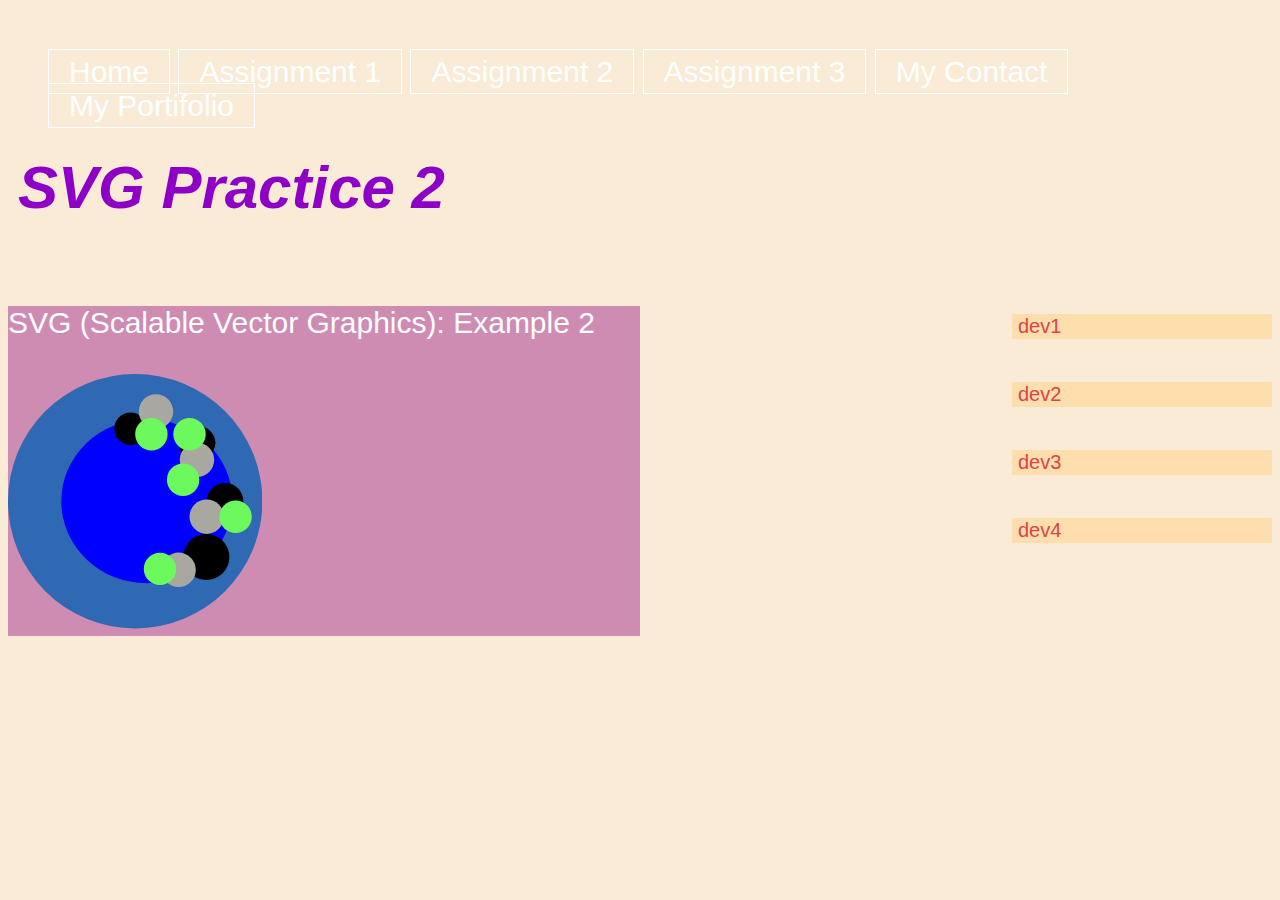
<file: assign/assignment 2.html>
<!DOCTYPE html> 
<html lang="en"> 
	<head>     <meta charset="UTF-8">     
		<meta name="viewport" content="width=device-width, initial-scale=1.0">     
		<meta http-equiv="X-UA-Compatible" content="ie=edge">     
		<title>Ayele Bedada</title>         
		 <link rel="stylesheet"  type="text/css"  href="assignment 222.css"> </head> 
		 <body>     
			</div>    
            <ul>
                <li><a href="../index.html">Home</a></li>
                <li><a href="addis new.html">Assignment 1</a></li>
                <li><a href="assignment 2.html">Assignment 2</a></li>
                <li><a href="assignment 3.html">Assignment 3</a></li>
                <li><a href="contact.html">My Contact</a></li>
                <li><a href="#">My Portifolio</a></li>
            </ul>
        </div>
			 <h1>SVG Practice 2</h1>     
			 <br> <div class="projects">    SVG (Scalable Vector Graphics): Example 2              <br><br>  
    <svg x="0px" y="0px" width="254.3px" height="254.3px" viewBox="0 0 254.3 254.3" enable-background="new 0 0 254.3 254.3" xml:space="preserve">
			

	
	
		<g class="dev1">
			<circle class="dev1" fill=brown cx="127.2" cy="127.2" r="127.2"/>
		</g>
		<g class="dev5">
			<ellipse class="dev5" fill=blue cx="138.9" cy="127.2" rx="85.6" ry="82"/>
		</g>
		<g class="dev2">
			<circle class="dev2" fill=#FF0000 cx="122.6" cy="54.7" r="16.3"/>
			<ellipse class="dev2" fill=#FF0000 cx="189" cy="68.8" rx="18.4" ry="17"/> 
			<circle class="dev2" fill=#FF0000 cx="217" cy="127.2" r="18.3"/>
			<circle class="dev2" fill=#FF0000 cx="198.3" cy="183" r="23.1"/>
		</g>
		<g class="dev3">
			<circle class="dev3" fill="#A8A8A0" cx="148" cy="37.5" r="17.2"/> 
			<circle class="dev3" fill="#A8A8A0"  cx="189" cy="85.8" r="17.2"/>
			<circle class="dev3" fill="#A8A8A0" cx="198.7" cy="142.7" r="17.2"/>
			<circle class="dev3" fill="#A8A8A0" cx="170.6" cy="195.8" r="17.2"/>
		</g>
		<g class="dev4">
				<circle class="dev4" fill="#6CF95D" cx="143.4" cy="60.2" r="16.2"/>             
				<circle class="dev4" fill="#6CF95D" cx="181.5" cy="60.2" r="16.2"/>             
				<circle class="dev4" fill="#6CF95D" cx="175.1" cy="105.8" r="16.2"/>             
				<circle class="dev4" fill="#6CF95D" cx="227.6" cy="142.7" r="16.2"/>             
				<circle class="dev4" fill="#6CF95D" cx="152" cy="194.9" r="16.2"/>
		</g>
	

    </svg>

    </div>  
    <div class="buttons" id="sidebar" >  
			<button id="dev1">dev1</button><br><br>         
			<button id="dev2">dev2</button><br><br>         
			<button id="dev3">dev3</button><br><br>         
			<button id="dev4">dev4</button><br><br>             
		</div>  
    <script>         
		 const dev1Button = document.querySelector('#dev1');     
		 const dev2Button = document.querySelector('#dev2');     
		 const dev3Button = document.querySelector('#dev3');     
		 const dev4Button = document.querySelector('#dev4');  
     
		  const dev1 = document.querySelector('.dev1');     
			const dev2 = document.querySelector('.dev2');     
			const dev3 = document.querySelector('.dev3');     
			const dev4 = document.querySelector('.dev4');  
       
			 dev1Button.addEventListener('click', e =>{ 
				 dev1.classList.toggle('removed');});  
        dev2Button.addEventListener('click', e =>{ 
					dev2.classList.toggle('removed');});  
        dev3Button.addEventListener('click', e =>{ 
					dev3.classList.toggle('removed');});  
        dev4Button.addEventListener('click', e =>{ 
					dev4.classList.toggle('removed');});  
				</script> 
				</body> 
				</html>
</file>
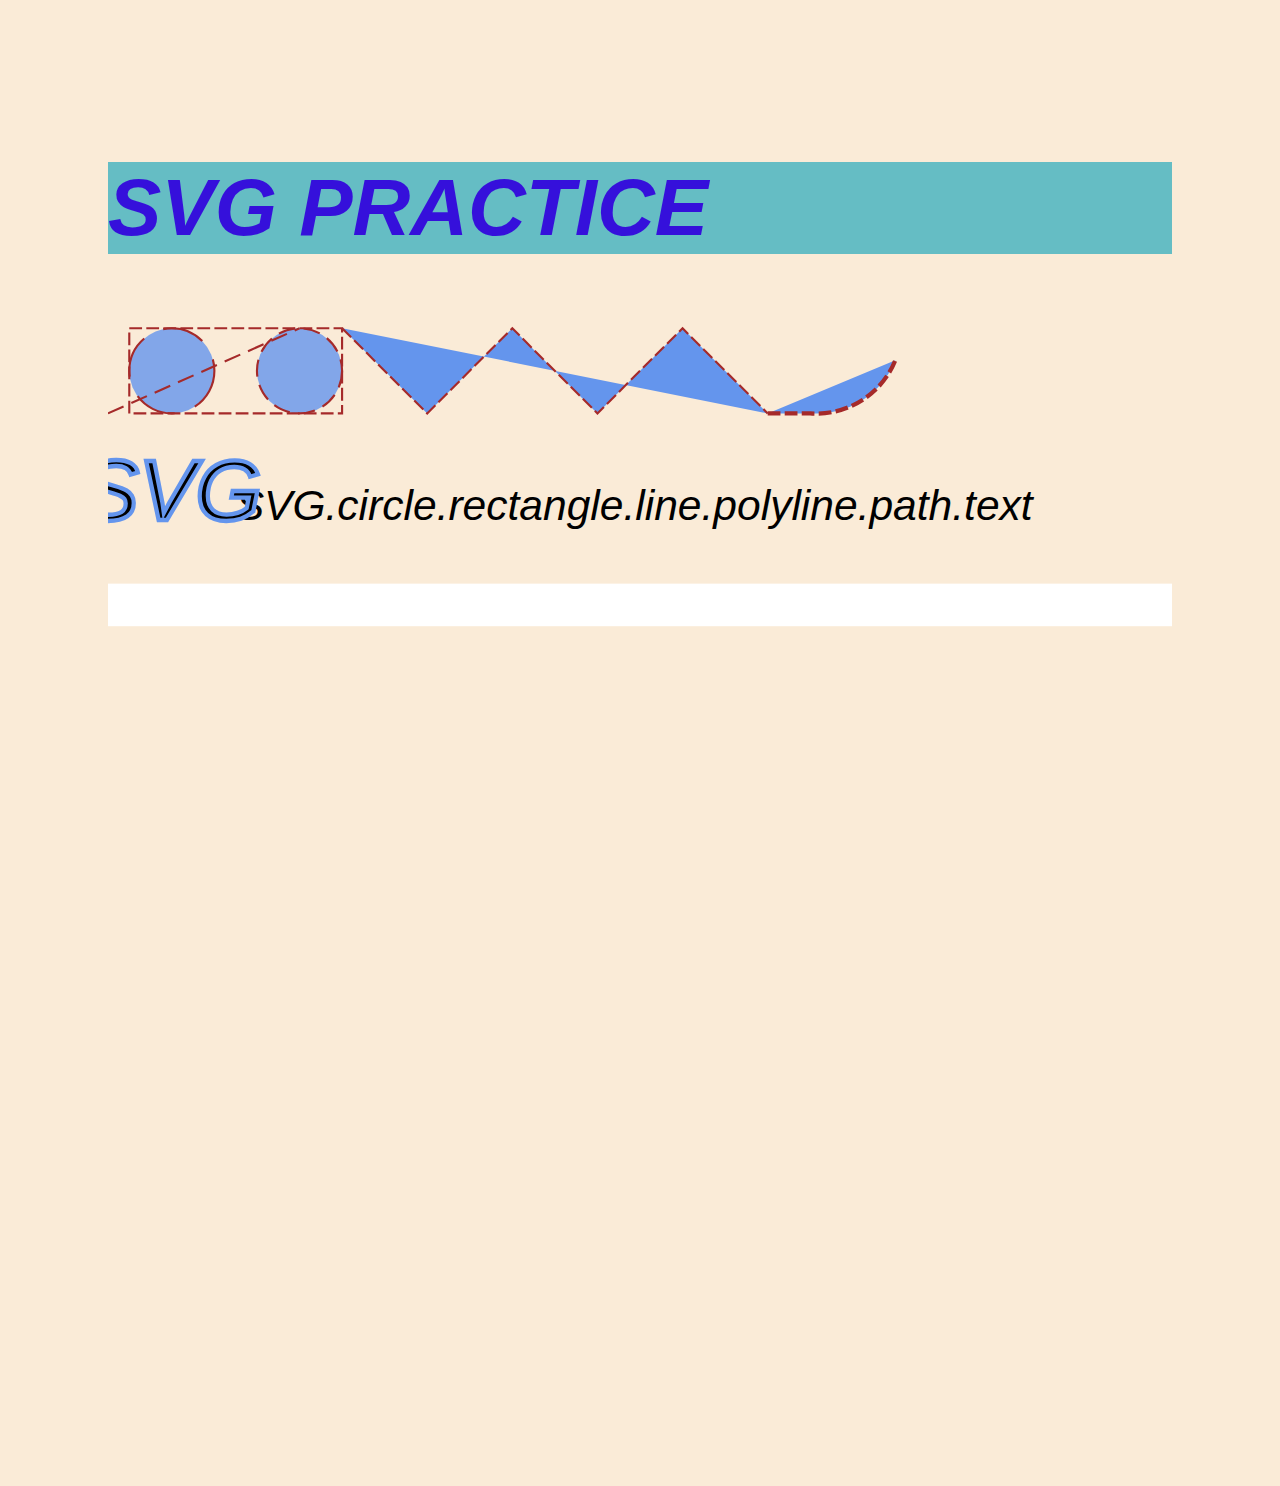
<file: assign/exercise 3.html>
<!DOCTYPE html>
<html lang="en">
<head>
    <meta charset="UTF-8">
    <meta name="viewport" content="width=device-width, initial-scale=1.0">
    <meta http-equiv="X-UA-Compatible" content="ie=edge">
    <title>cad class practice</title>
    <link rel="stylesheet" href="class.css">
</head> 
<body>
        <h1>SVG PRACTICE</h1>
        <svg viewBox="0 0 250 250" >
        <circle
        cx="15" cy="15" r="10"
        style="stroke:brown; fill:cornflowerblue;
        stroke-width: 0.5; stroke-dasharray: 10 5; fill-opacity: 0.8;"/>
        <circle cx="45" cy="15" r="10"
        style="stroke:brown; fill: cornflowerblue;
        stroke-width: 0.5; stroke-dasharray: 4 2; fill-opacity: 0.8;"/>
        <line xl="15" y1="25" x2="45" y2="5" 
        style="stroke:brown; fill:cornflowerblue; 
        stroke-width: 0.5; stroke-dasharray: 4 2;"/> 
        <rect x="5" y="5" height="20" width="50"
        style="stroke:brown; stroke-dasharray:3 1; fill:none;
        stroke-width:0.5;" />
        <polyline points="55,5 75,25 95,5 115,25 135,5 155,25"
        style="stroke:brown; stroke-dasharray:3 1; fill:cornflowerblue;
        stroke-width:0.5;" />
        <path d=" M155,25 L165,25 A20,20 0 0,0 185,12.5 Al2.5,12.5 0 0,1 195,12.5 A20,20 0 0,0 215,25" 
        style="stroke:brown; stroke-dasharray:3 1; fill:cornflowerblue;
        stroke-width:0,5;"/>
        <text x="30" y="50"
        style="stroke:none; fill: black;
        font-size: 10px; text-anchor: start; stroke-width=0.05;
font-family: Impact, Haettenschweiler, 'Arial Narrow Bold', sans-serif;"
> SVG.circle.rectangle.line.polyline.path.text</text>
<text x="15" y="50"
style="stroke:cornflowerblue; fill: black; font-size: 20px; text-anchor: middle;
font-family: Impact, Haettenschweiler, 'Arial Narrow Bold', sans-serif;
writing-mode:th; " >SVG </text>
<rect x="0" y="65" height="10" width="250" style="stroke:none; stroke-dasharray:3 1; fill:none;
stroke-width:0.5; fill:white; " />
</svg>

</body>
</html>
</file>
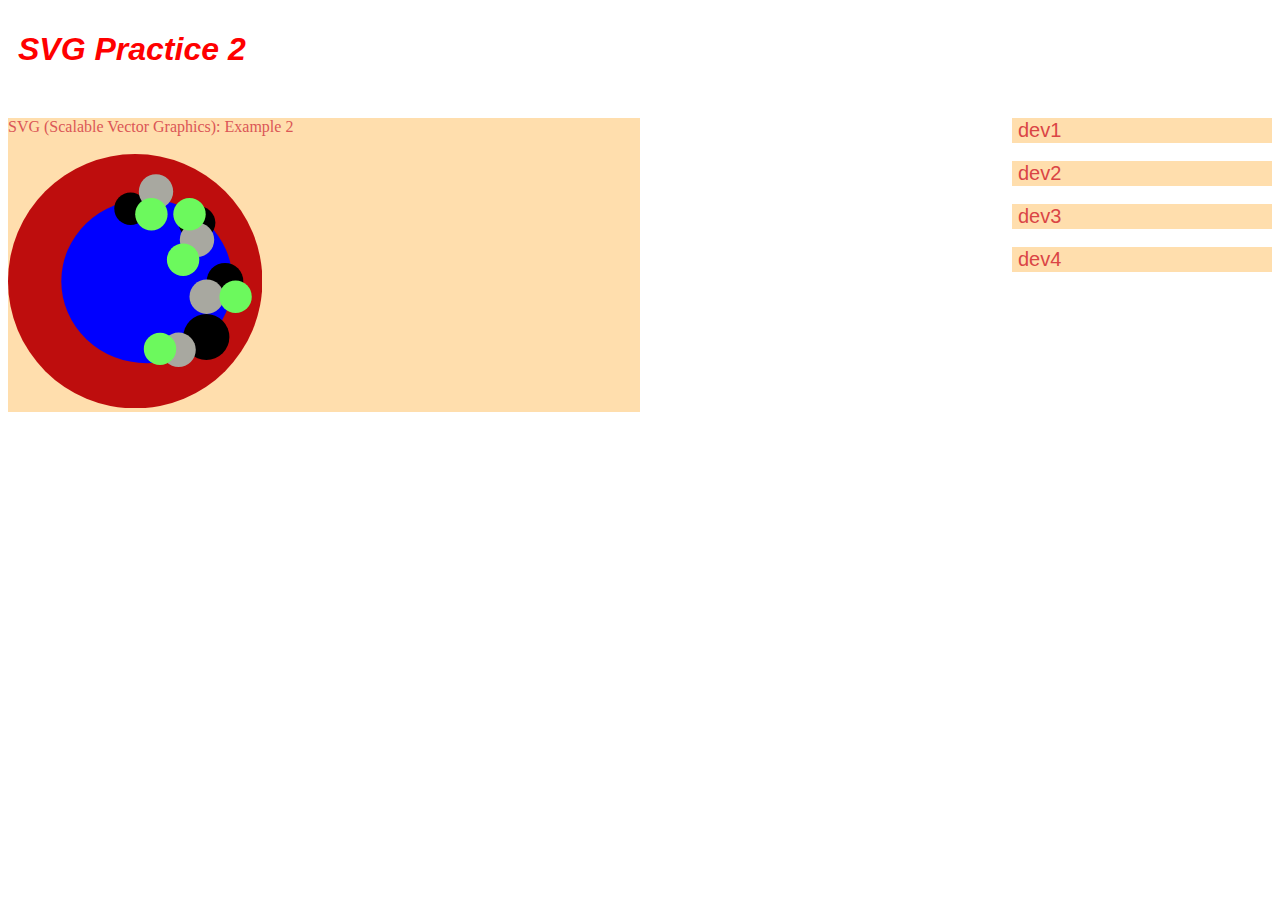
<file: assign/1/assignment 222.html>
<!DOCTYPE html> 
<html lang="en"> 
	<head>     <meta charset="UTF-8">     
		<meta name="viewport" content="width=device-width, initial-scale=1.0">     
		<meta http-equiv="X-UA-Compatible" content="ie=edge">     
		<title>Ayele Bedada</title>         
		 <link rel="stylesheet"  type="text/css"  href="assignment 222.css"> </head> 
		 <body>     
			 <h1>SVG Practice 2</h1>     
			 <br> <div class="projects">    SVG (Scalable Vector Graphics): Example 2              <br><br>  
    <svg x="0px" y="0px" width="254.3px" height="254.3px" viewBox="0 0 254.3 254.3" enable-background="new 0 0 254.3 254.3" xml:space="preserve">
			

	
	
		<g class="dev1">
			<circle class="dev1" fill=brown cx="127.2" cy="127.2" r="127.2"/>
		</g>
		<g class="dev5">
			<ellipse class="dev5" fill=blue cx="138.9" cy="127.2" rx="85.6" ry="82"/>
		</g>
		<g class="dev2">
			<circle class="dev2" fill=#FF0000 cx="122.6" cy="54.7" r="16.3"/>
			<ellipse class="dev2" fill=#FF0000 cx="189" cy="68.8" rx="18.4" ry="17"/> 
			<circle class="dev2" fill=#FF0000 cx="217" cy="127.2" r="18.3"/>
			<circle class="dev2" fill=#FF0000 cx="198.3" cy="183" r="23.1"/>
		</g>
		<g class="dev3">
			<circle class="dev3" fill="#A8A8A0" cx="148" cy="37.5" r="17.2"/> 
			<circle class="dev3" fill="#A8A8A0"  cx="189" cy="85.8" r="17.2"/>
			<circle class="dev3" fill="#A8A8A0" cx="198.7" cy="142.7" r="17.2"/>
			<circle class="dev3" fill="#A8A8A0" cx="170.6" cy="195.8" r="17.2"/>
		</g>
		<g class="dev4">
				<circle class="dev4" fill="#6CF95D" cx="143.4" cy="60.2" r="16.2"/>             
				<circle class="dev4" fill="#6CF95D" cx="181.5" cy="60.2" r="16.2"/>             
				<circle class="dev4" fill="#6CF95D" cx="175.1" cy="105.8" r="16.2"/>             
				<circle class="dev4" fill="#6CF95D" cx="227.6" cy="142.7" r="16.2"/>             
				<circle class="dev4" fill="#6CF95D" cx="152" cy="194.9" r="16.2"/>
		</g>
	

    </svg>

    </div>  
    <div class="buttons" id="sidebar" >  
			<button id="dev1">dev1</button><br><br>         
			<button id="dev2">dev2</button><br><br>         
			<button id="dev3">dev3</button><br><br>         
			<button id="dev4">dev4</button><br><br>             
		</div>  
    <script>         
		 const dev1Button = document.querySelector('#dev1');     
		 const dev2Button = document.querySelector('#dev2');     
		 const dev3Button = document.querySelector('#dev3');     
		 const dev4Button = document.querySelector('#dev4');  
     
		  const dev1 = document.querySelector('.dev1');     
			const dev2 = document.querySelector('.dev2');     
			const dev3 = document.querySelector('.dev3');     
			const dev4 = document.querySelector('.dev4');  
       
			 dev1Button.addEventListener('click', e =>{ 
				 dev1.classList.toggle('removed');});  
        dev2Button.addEventListener('click', e =>{ 
					dev2.classList.toggle('removed');});  
        dev3Button.addEventListener('click', e =>{ 
					dev3.classList.toggle('removed');});  
        dev4Button.addEventListener('click', e =>{ 
					dev4.classList.toggle('removed');});  
				</script> 
				</body> 
				</html>
</file>
<file: classcss.css>
/* <style type ="text/css">*/
body{
    text-align: left;
    color:rgb(245, 243, 250);
   font-family: 'Franklin Gothic Medium', 'Arial Narrow', Arial, sans-serif; 
    font-size:30px;
    background-image: url(x.jpg);
    background-size: cover;
   background-position: center;
}


h1{
    text-align: center;
    color:rgb(41, 5, 5);
font-family:Verdana, Geneva, Tahoma, sans-serif;
font-size:50px;


}
h2{
    text-align: center;
    color:rgb(110, 31, 31);
font-family:'Gill Sans', 'Gill Sans MT', Calibri, 'Trebuchet MS', sans-serif;
font-size:50px;


}
ul{
    float: right;
    list-style-type: none;
    margin-left: 20px;
    margin-top:30px;
}

    ul li {
       text-size-adjust: 5px; 
        text-decoration: none;
        color: rgb(109, 204, 241);
        padding: 5px 20px;
        border: 1px solid rgb(252, 248, 248);
    }
    .svgclass {
        background-color:gray;
        float:left;
        width:70%;
        color:rgb(182, 145, 145);
        padding:10px;
        box-sizing:border-box;
        opacity: 0.5;
    }
circle{
	fill:white; transition: 5s fill;
}
circle:hover {
	opacity: 0.5;
    }
    .block {
    
            float:left;
            width:33.333%;
            box-sizing: border-box;
            padding:10px;
            
        } 
        
         
.logo img{
    float: left;
    width:300px;
    height: auto;
    position: absolute;
    top: 5%;
    margin-top: -50px;
    margin-bottom: -50px;
}
</file>
<file: assignments css.css>
/* <style type ="text/css">*/
body{
    text-align: left;
    color:rgb(245, 243, 250);
   font-family: 'Franklin Gothic Medium', 'Arial Narrow', Arial, sans-serif; 
    font-size:30px;
    background-image: url(a1.jpg);
    background-size: cover;
}
header{
    background-image:url(a1.jpg);
    height: 100vh;
    background-size: cover;
    background-position: center;
}
ul{
    float: right;
    list-style-type: none;
    margin-top: 15px;
    margin-right: 15px;

}
ul li{
    display: inline-block;
}

ul li a{
    text-decoration:none;
    color:#fff;
    padding: 5px 20px;
    border: 1px solid #fff;
    transition: 0.6s ease;
}

ul li a:hover{
    background-color: #fff;
    color:#000;
}
</file>
<file: contact.css>
*{
    margin: 0;
    padding: 0;
    font-family: Century gothic;

}
header{
    background-image: url(contact.jpg);
    height: 100vh;
    background-size: cover;
    background-position: center;
}



.logo img{
    float: left;
    width:300px;
    height: auto;
    margin-top: -60px;
    margin-bottom: -50px;
}

h1{
    color:rgb(255, 255, 255);
    font-size: 25px;
    position: absolute;
    top:20%;
    left:5%;

}
.paragraph{
    position: absolute;
    top: 27%;
    left: 5%;
}
    /* <style type ="text/css">*/
    body{
        text-align: left;
        color:rgb(245, 243, 250);
       font-family: 'Franklin Gothic Medium', 'Arial Narrow', Arial, sans-serif; 
        font-size:30px;
        background-color: antiquewhite;
    }
    
    ul{
        float: right;
        list-style-type: none;
        margin-top: 15px;
        margin-right: 15px;
    
    }
    ul li{
        display: inline-block;
    }
    
    ul li a{
        text-decoration:none;
        color:#fff;
        padding: 5px 20px;
        border: 1px solid #fff;
        transition: 0.6s ease;
    }
    
    ul li a:hover{
        background-color: #fff;
        color:#000;
    }
</file>
<file: css.css>
/* <style type="text/css">  */

body {
    text-align: center;
    background-image: url(c.jpg);
    background-size: cover; 
    padding: 100px;
    padding-top: 10px;
}
h1 {
    font-family: Impact, Haettenschweiler, 'Arial Narrow Bold', sans-serif;
  background-color: bisque;
    color: white;
}

h2 {
    font-family: Impact, Haettenschweiler, 'Arial Narrow Bold', sans-serif;
    color: white;
    background-color: brown;
}
.svgClass {
    
    float:left;
    width:70%;
    color:#fff;
    padding:10px;
    box-sizing:border-box;
}
polygon{
    fill:white; transition: 1s fill;
}
polygon:hover {
opacity: 0.5;
     
}
.lideta { stroke:rgb(250, 250, 239);stroke-width: 2px;stroke-dasharray: 3; fill:rgb(93, 178, 248); fill-opacity: 50%;}
.kirkos{stroke:greenyellow;stroke-width: 2px;stroke-dasharray: 3; fill:rgb(245, 229, 185); fill-opacity: 10%;}
.nifassilk{stroke:goldenrod;stroke-width: 2px;stroke-dasharray: 3; fill: rgb(217, 181, 241); fill-opacity: 50%;}
.akakikaliti {stroke:olive;stroke-width: 2px;stroke-dasharray: 3; fill:rgb(207, 197, 247); fill-opacity: 10%;}
.yeka{stroke:lawngreen;stroke-width: 2px;stroke-dasharray: 3;fill:gainsboro; fill-opacity: 10%;}
.bole{stroke:green;stroke-width: 2px;stroke-dasharray: 3; fill:rgb(240, 245, 216); fill-opacity: 10%;}
.kolfekeraniyo{stroke: khaki;stroke-width: 2px;stroke-dasharray: 3; fill: rgb(75, 74, 75); fill-opacity: 50%;}
.addisketema{stroke:palegoldenrod;stroke-width: 2px;stroke-dasharray: 3; fill:rgb(194, 179, 179);fill-opacity: 50%;}
.arada{stroke:peru;stroke-width: 2px;stroke-dasharray: 3; fill:rgb(220, 220, 220); fill-opacity: 50%;}
.gulele{stroke:orange;stroke-width: 2px; stroke-dasharray: 3; fill:rgb(194, 214, 193); fill-opacity: 50%;}

.removed{
display: none;
}
.button{

    position: relative;
    color: rgb(95, 94, 94);
    font-size: 20px;
    background:rgb(109, 109, 109);
    border:none;
    outline: none;
    left: 0%;
    width: 260px;
    text-align: left;
}
.button.hover{
    fill: rgb(245, 239, 239);
}
#sidebar{
    text-align: left;
    float:right;
    width:30%;
    background:none;
    color:rgb(105, 105, 105);
    padding:0px;
    box-sizing:border-box;
}
</file>
<file: assign/my.css>
/* <style type="text/css"> */
body {
text-align: center;
background-color: rgb(255, 255, 255);
padding: 100px;
padding-top: 10px;
}
h1 {
font-family: Impact, Haettenschweiler, 'Arial Narrow Bold', sans-serif;
background-color:rosybrown;
color: white;
}
h2 {
font-family: Impact, Haettenschweiler, 'Arial Narrow Bold', sans-serif;
color: white;
background-color: brown;
}
.svgClass {
background-color:gray;
float:left;
width:70%;
color:#fff;
padding:10px;
box-sizing:border-box;
}

polygon{
fill:white; 
transition: 1s fill;
}

polygon:hover {
fill: rgb(255, 255, 255);
}

.lideta { 
    stroke:yellow;
    stroke-width: 2px;
    stroke-dasharray: 3; 
    fill:rgb(209, 125, 69);
    fill-opacity: 50%;
}

.kirkos{
    stroke:greenyellow;
    stroke-width: 2px;
    stroke-dasharray: 3; 
    fill:rgb(17, 170, 197);
    fill-opacity: 10%;}
.nifas-silk{
    stroke:rgb(159, 43, 194);
    stroke-width: 2px;
    stroke-dasharray: 3; 
    fill:rgb(213, 228, 146); 
    fill-opacity: 50%;
}

.akaki-kaliti {
    stroke:rgb(230, 3, 97);
    stroke-width: 2px;
    stroke-dasharray: 3; 
    fill:rgba(255, 0, 0, 0.808);
    fill-opacity: 10%;
}

.yeka{
    stroke:rgb(0, 11, 110);
    stroke-width: 2px;
    stroke-dasharray: 3;
    fill:rgb(205, 247, 127);
    fill-opacity: 10%;
}

.bole{
    stroke:green;
    stroke-width: 2px;
    stroke-dasharray: 3; 
    fill:rgb(253, 114, 179); 
    fill-opacity: 10%;
}

.kolfe-keraniyo{
    stroke: rgb(129, 41, 125);
    stroke-width: 2px;
    stroke-dasharray: 3; 
    fill:rgb(177, 128, 241); 
    fill-opacity: 50%;
}

.addis-ketema{
    stroke:palegoldenrod;
    stroke-width: 2px;
    stroke-dasharray: 3;
    fill:rgb(240, 205, 108);
    fill-opacity: 50%;
}

.arada{stroke:peru;
    stroke-width: 2px;
    stroke-dasharray: 3; 
    fill:rgb(54, 58, 114); 
    fill-opacity: 50%;
}

.gulele{
    stroke:orange;
    stroke-width: 2px; 
    stroke-dasharray: 3; 
    fill:rgb(69, 87, 7);
    fill-opacity: 50%;
}
.removed{
display: none;
}
button{
    position: relative;
    color: white;
    font-size: 20px;
    background:gray;
    border:none;
    outline: none;
    left: 0%;
    width: 260px;
    text-align: left;
}
#button:hover{
    fill: rgb(221, 83, 83);
}
#sidebar{
    text-align: left;
    float:right;
    width:30%;
    background:none;
    color:#fff;
    padding:0px;
    box-sizing:border-box;
}
/* <style type ="text/css">*/
body{
    text-align: left;
    color:rgb(245, 243, 250);
   font-family: 'Franklin Gothic Medium', 'Arial Narrow', Arial, sans-serif; 
    font-size:30px;
    background-color: antiquewhite;
}

ul{
    float: right;
    list-style-type: none;
    margin-top: 15px;
    margin-right: 15px;

}
ul li{
    display: inline-block;
}

ul li a{
    text-decoration:none;
    color:#fff;
    padding: 5px 20px;
    border: 1px solid #fff;
    transition: 0.6s ease;
}

ul li a:hover{
    background-color: #fff;
    color:#000;
}
</file>
<file: assign/assignment 222.css>
body{text-justify: auto;} 
h1{color:rgb(143, 0, 199);  font-family: Arial, "Helvetica Neue", Helvetica, sans-serif; font-style: italic
    ; padding: 10px;     text-align: left;} h2{c:red; font-family: Arial, "Helvetica Neue", Helvetica, sans-serif; font-style: italic; 
        margin-right: 100px; margin-left: 100px; padding: 10px;} 
        date{color:white; font-size: 5; background-color: cadetblue; 
            font-family: Arial, "Helvetica Neue", Helvetica, sans-serif;}  
p{color: rgb(255, 0, 0); font-weight: 10; text-align: justify; width: 300px; padding: 10px; margin-right: 100px; margin-left: 100px;}  
.projects{
    color: rgb(255, 255, 255); 
    background-color:rgb(206, 140, 179); 
    padding: 10px;         
    text-align: justify;         
    float:left;         
    width:50%;        
     padding:0px;         
     box-sizing:border-box;    
    }            
      button{  
    position: relative;;                 
    color: rgb(218, 69, 69);                 
     font-size: 20px;                
      background:navajowhite;                 
      border: none;                
       outline: none;                 
       left: 0%;                
        width: 260px;                
         text-align: left;   
        }            
          #sidebar{                 
              text-align:right;                 
              float:right;                
               width:50%;                                  
               background:none;                 
               color:#fff; 
    padding:0px;                
     box-sizing:border-box;             
    }  
.dev1{     
    fill:rgb(47, 104, 179);  } 
    .dev2{    
 fill:black;      } 
 .removed{ 
     display: none; 
    }
    /* <style type ="text/css">*/
body{
    text-align: left;
    color:rgb(245, 243, 250);
   font-family: 'Franklin Gothic Medium', 'Arial Narrow', Arial, sans-serif; 
    font-size:30px;
    background-color: antiquewhite;
}

ul{
    float: right;
    list-style-type: none;
    margin-top: 15px;
    margin-right: 15px;

}
ul li{
    display: inline-block;
}

ul li a{
    text-decoration:none;
    color:#fff;
    padding: 5px 20px;
    border: 1px solid #fff;
    transition: 0.6s ease;
}

ul li a:hover{
    background-color: #fff;
    color:#000;
}
</file>
<file: assign/class.css>
/* <style type ="text/css"> */
body {
    text-align:center;
     color: rgb(255, 0, 0);
     font-family: Impact, Haettenschweiler, 'Arial Narrow Bold', sans-serif serif;
     font-size: 50px;
     font-style: oblique;
     background-color:  rgb(184, 185, 179);
     padding: 100px;

}
h1{color: rgb(53, 16, 219);
    font-size: 80px;
font-family: Verdana, Geneva, Tahoma, sans-serif;
background-color: rgb(101, 189, 196)}
 /* <style type ="text/css">*/
body{
    text-align: left;
    color:rgb(245, 243, 250);
   font-family: 'Franklin Gothic Medium', 'Arial Narrow', Arial, sans-serif; 
    font-size:30px;
    background-color: antiquewhite;
}

ul{
    float: right;
    list-style-type: none;
    margin-top: 15px;
    margin-right: 15px;

}
ul li{
    display: inline-block;
}

ul li a{
    text-decoration:none;
    color:#fff;
    padding: 5px 20px;
    border: 1px solid #fff;
    transition: 0.6s ease;
}

ul li a:hover{
    background-color: #fff;
    color:#000;
}
video{
    position: absolute;
    bottom:-50%;

}
p{
    color: #000;
    position: absolute;
    
}
.para1{
    position: absolute;
    top:100%;
    left:50%;
    
}
</file>
<file: assign/1/assignment 222.css>
body{text-justify: auto;} 
h1{color:red;  font-family: Arial, "Helvetica Neue", Helvetica, sans-serif; font-style: italic
    ; padding: 10px;     text-align: left;} h2{c:red; font-family: Arial, "Helvetica Neue", Helvetica, sans-serif; font-style: italic; 
        margin-right: 100px; margin-left: 100px; padding: 10px;} 
        date{color:white; font-size: 5; background-color: cadetblue; 
            font-family: Arial, "Helvetica Neue", Helvetica, sans-serif;}  
p{color: blue; font-weight: 10; text-align: justify; width: 300px; padding: 10px; margin-right: 100px; margin-left: 100px;}  
.projects{
    color: rgb(219, 86, 86); 
    background-color:navajowhite; 
    padding: 10px;         
    text-align: justify;         
    float:left;         
    width:50%;        
     padding:0px;         
     box-sizing:border-box;    
    }            
      button{  
    position: relative;;                 
    color: rgb(218, 69, 69);                 
     font-size: 20px;                
      background:navajowhite;                 
      border: none;                
       outline: none;                 
       left: 0%;                
        width: 260px;                
         text-align: left;   
        }            
          #sidebar{                 
              text-align:right;                 
              float:right;                
               width:50%;                                  
               background:none;                 
               color:#fff; 
    padding:0px;                
     box-sizing:border-box;             
    }  
.dev1{     
    fill:rgb(190, 13, 13);  } 
    .dev2{    
 fill:black;      } 
 .removed{ 
     display: none; 
    }
</file>
